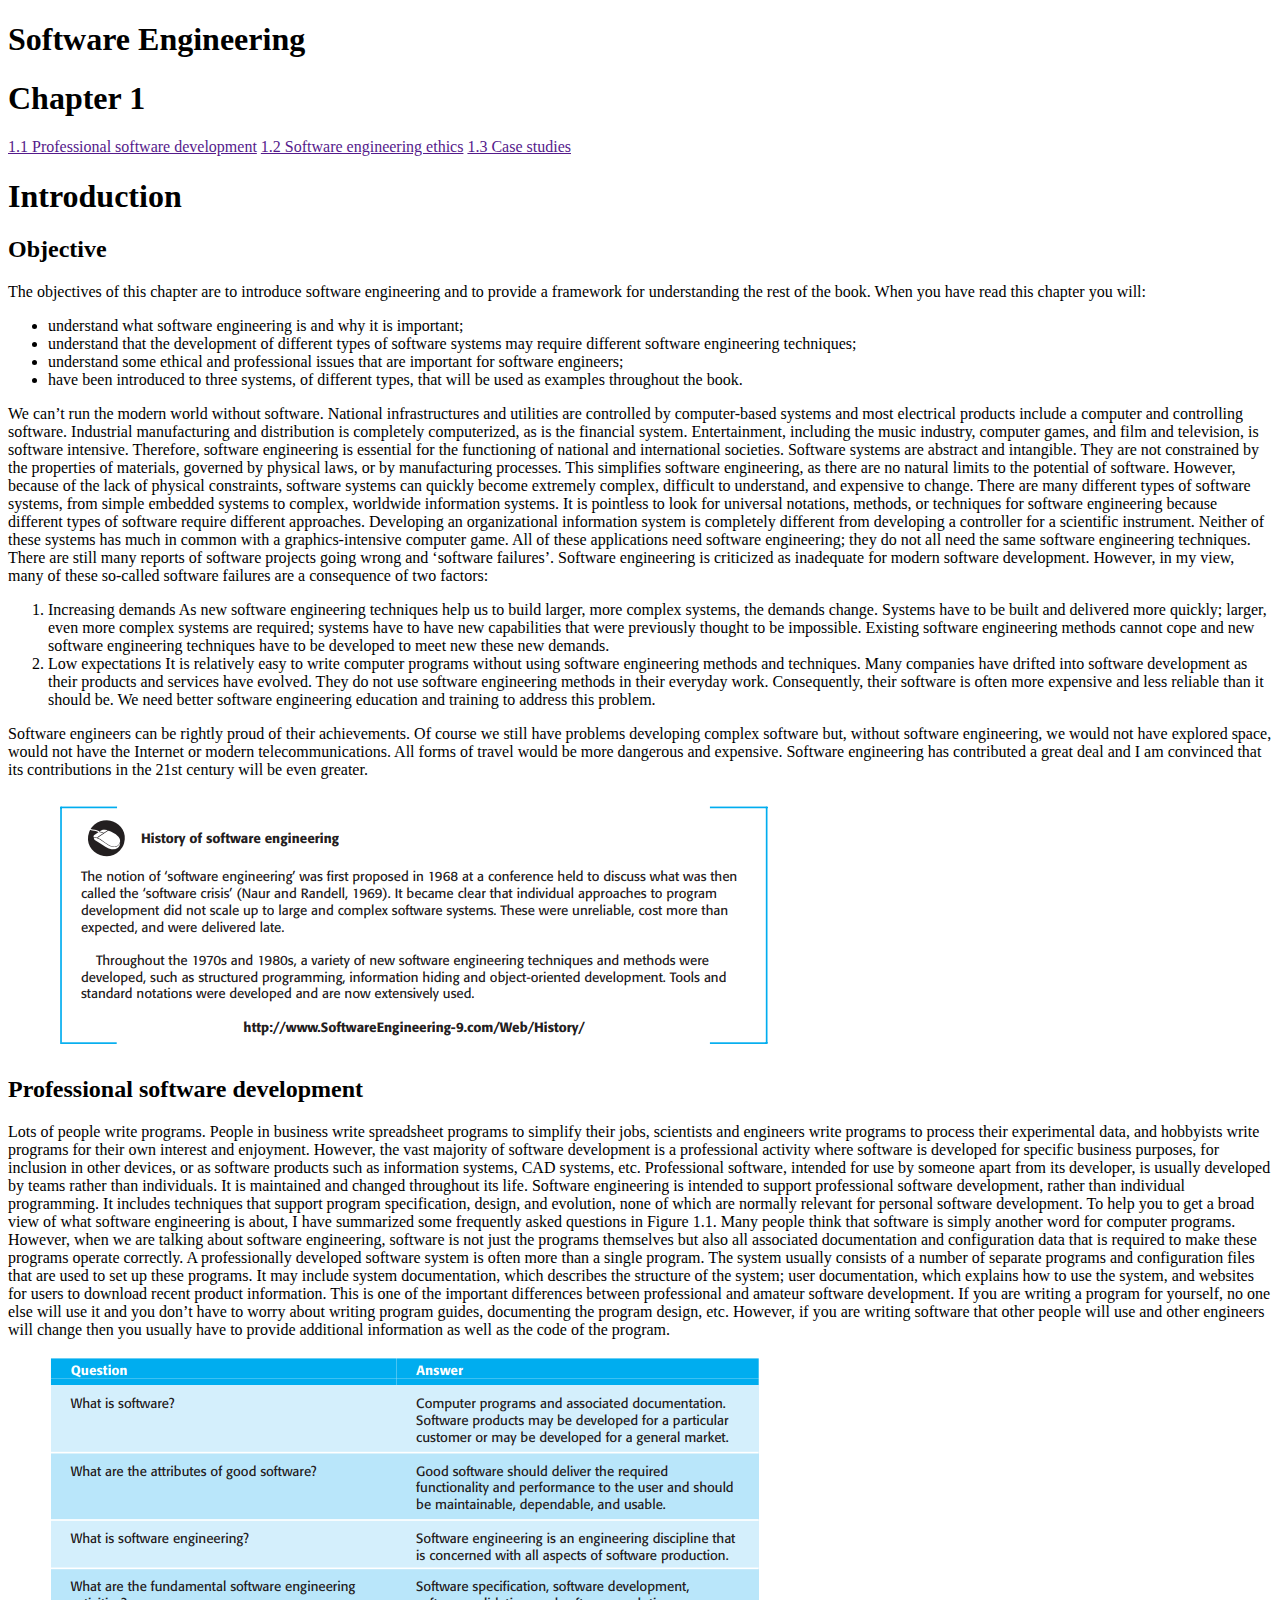
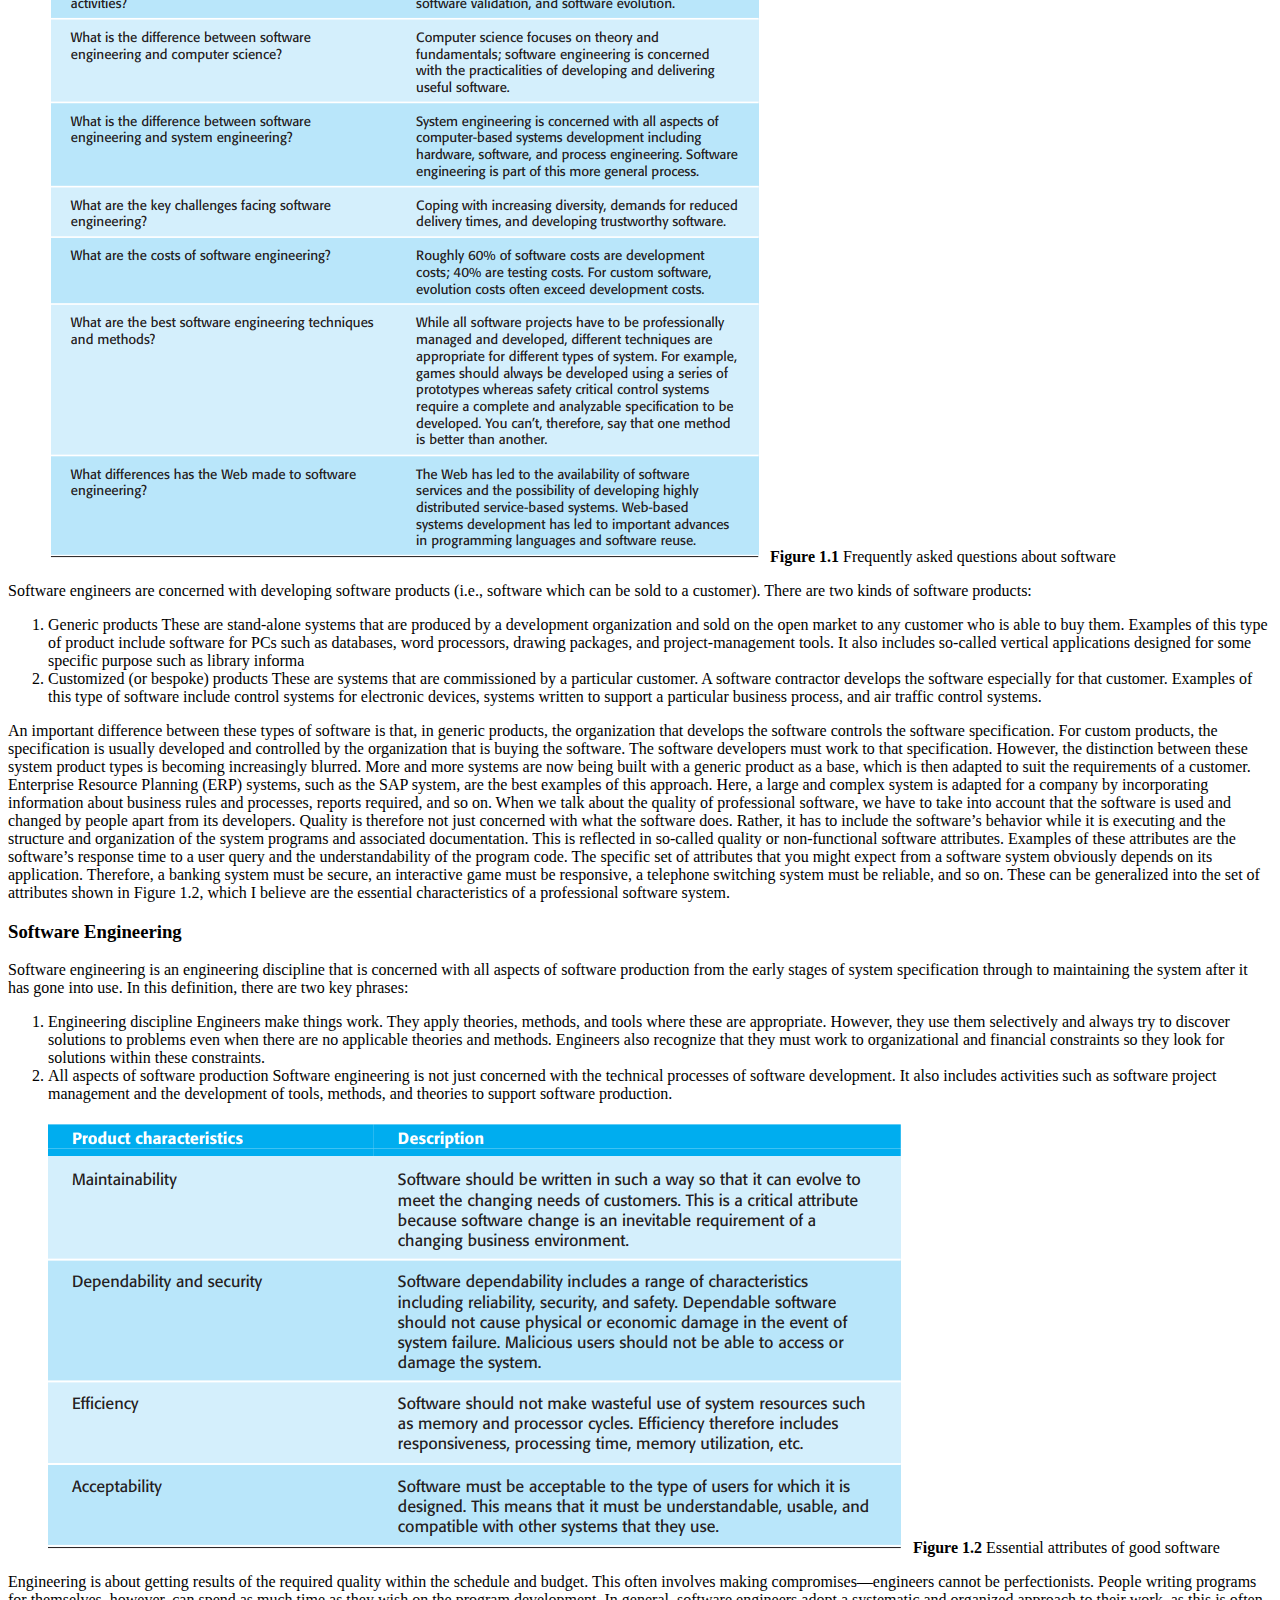
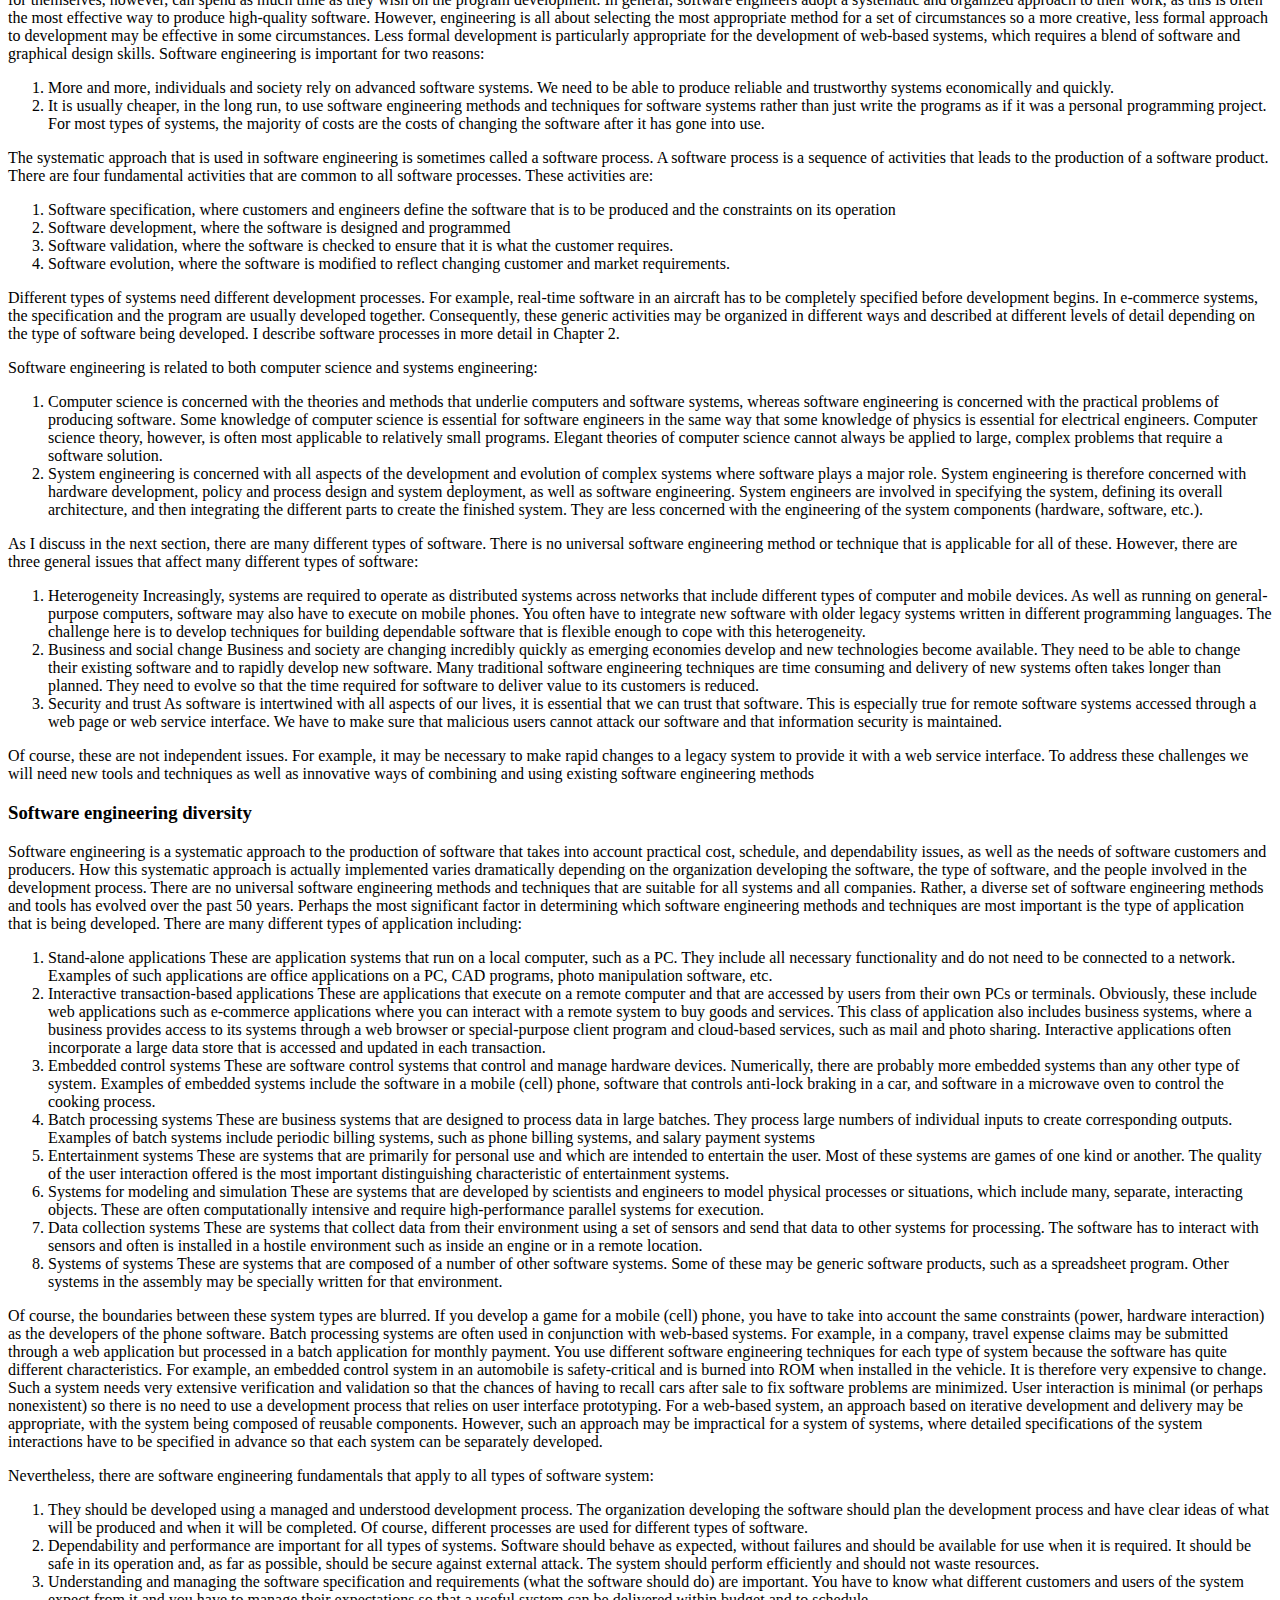
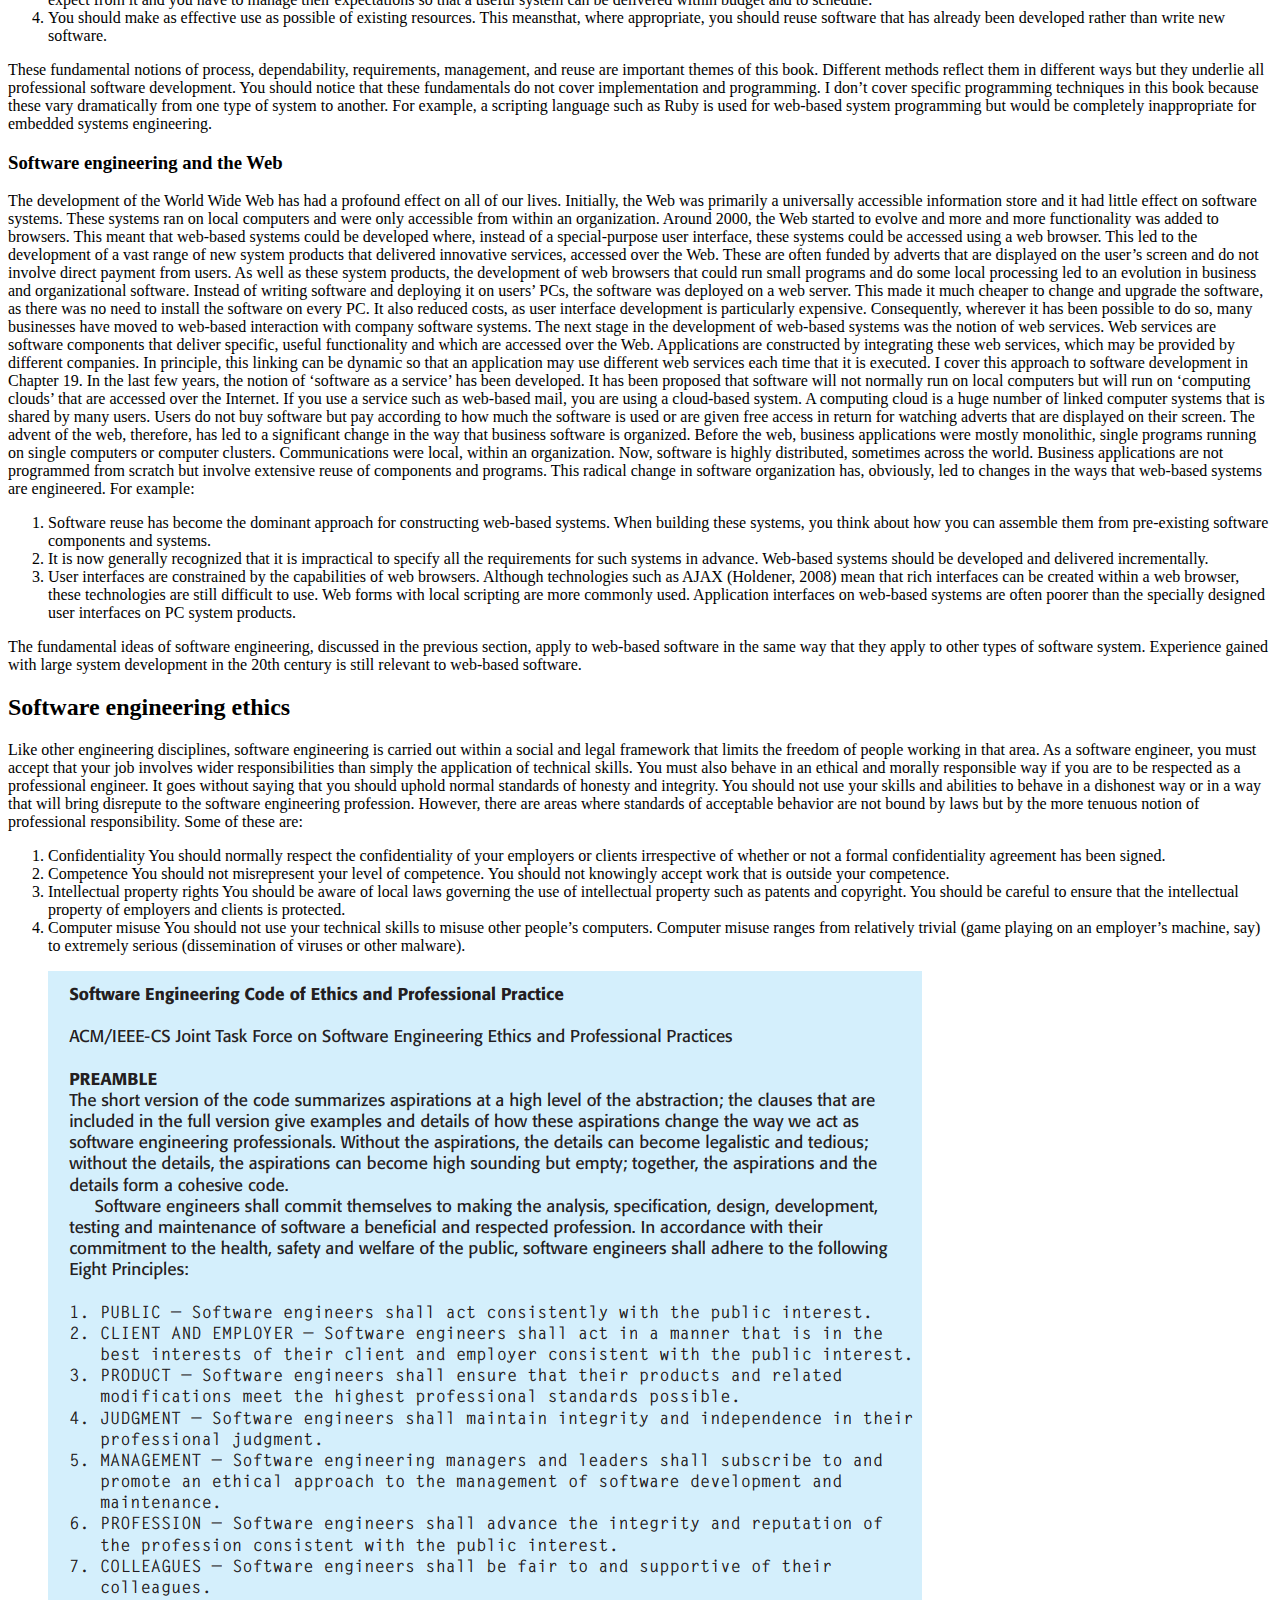
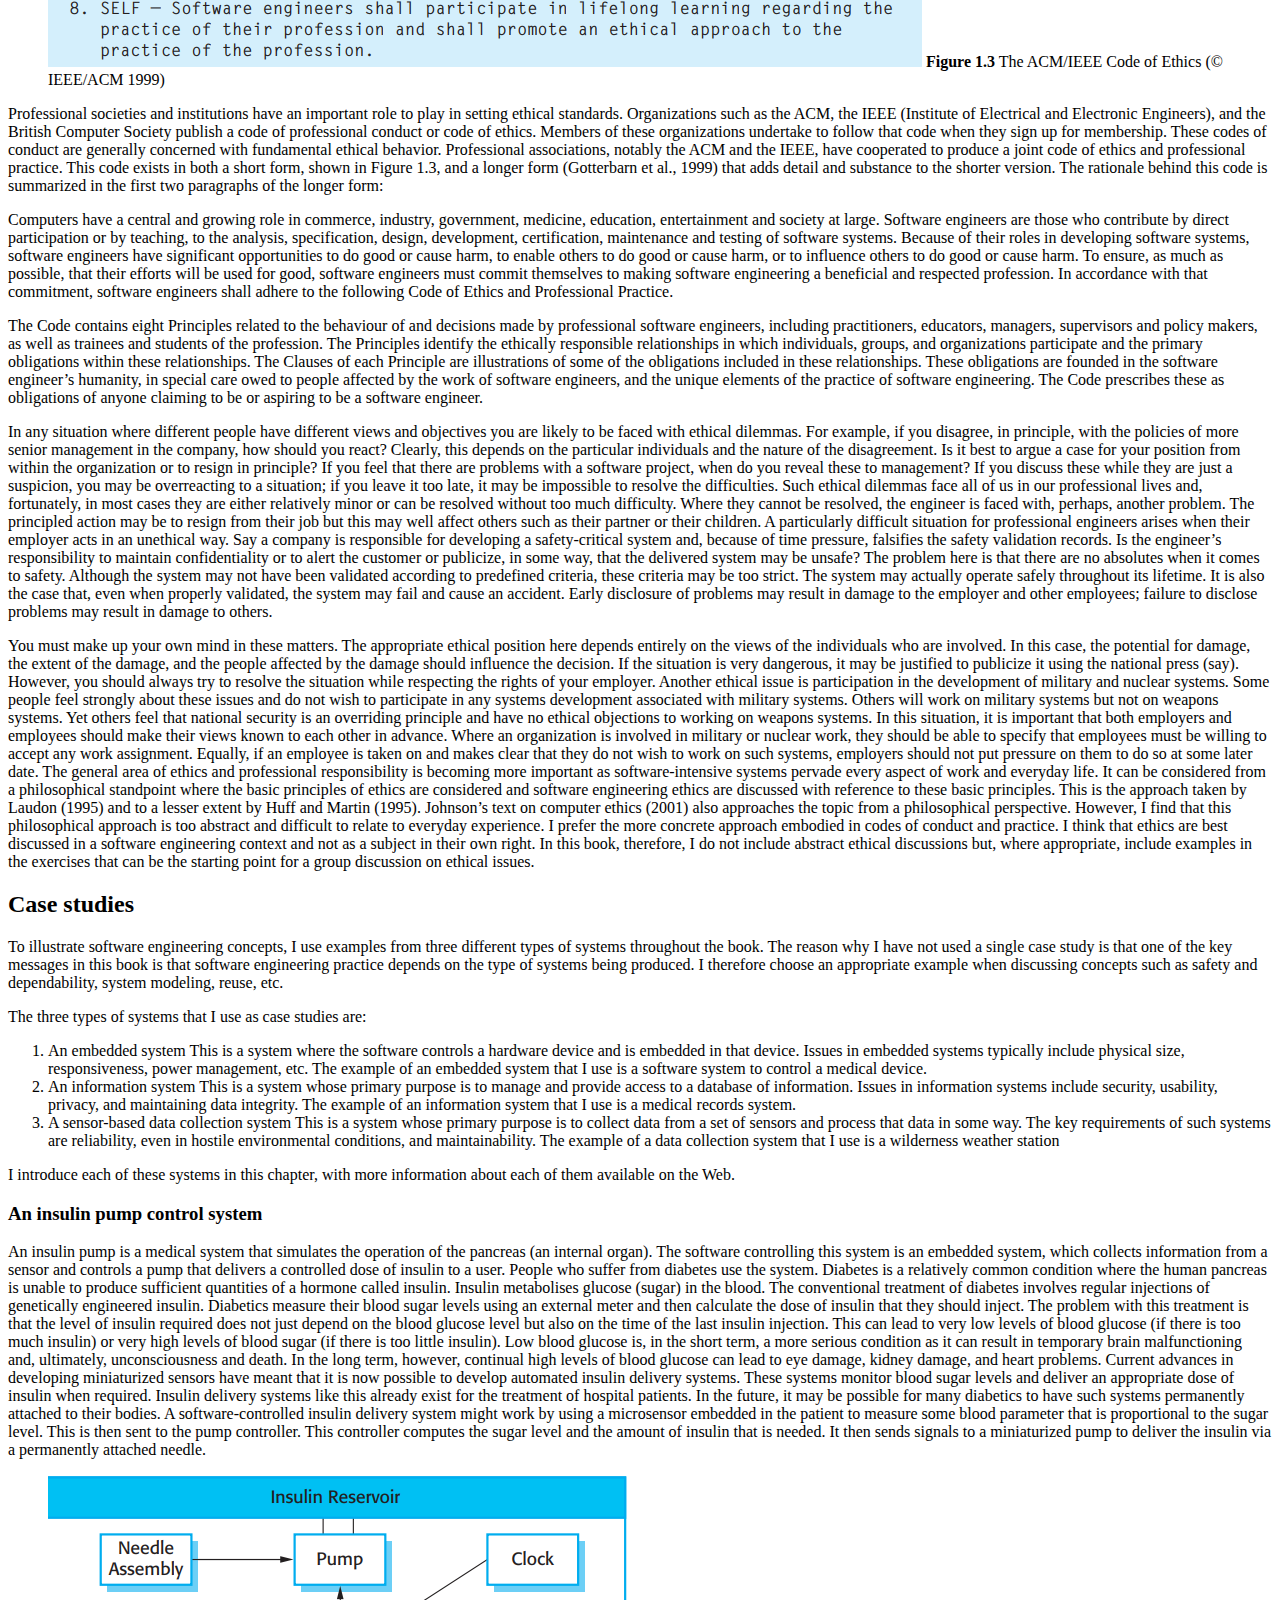
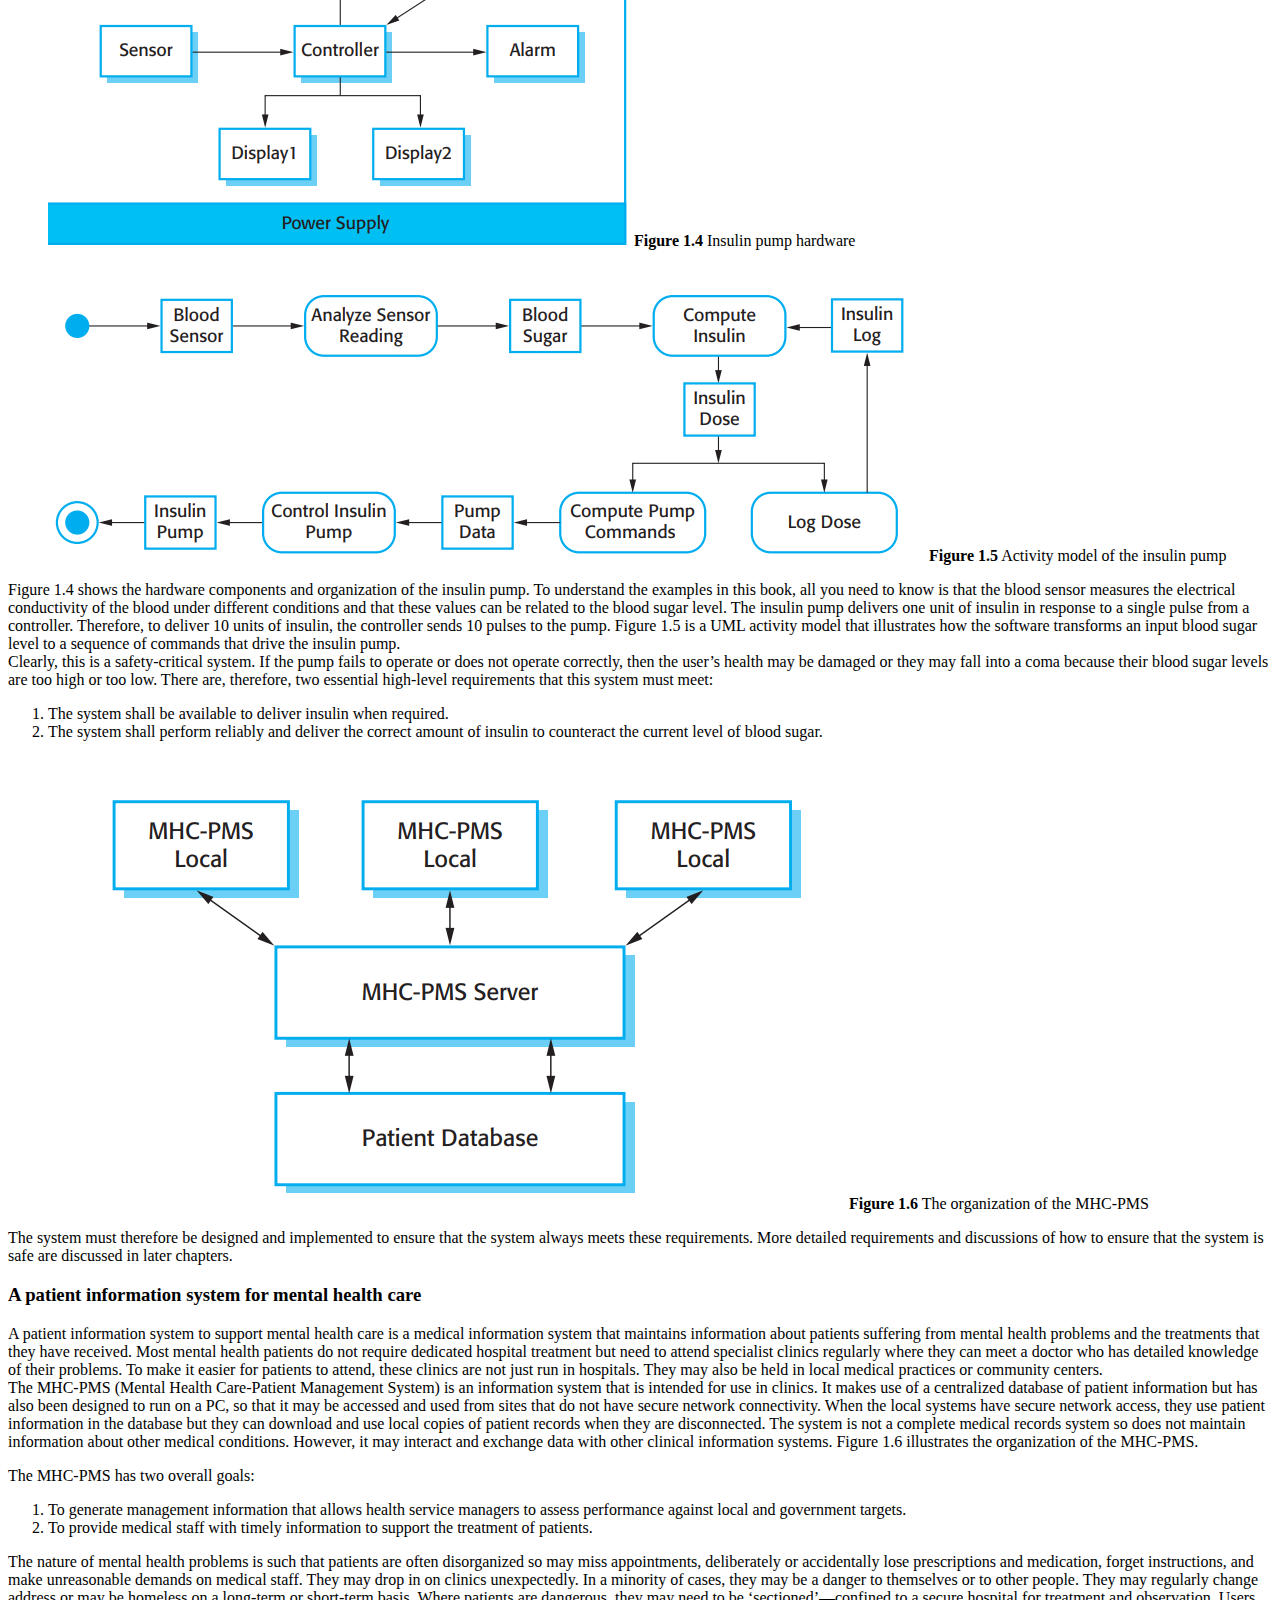
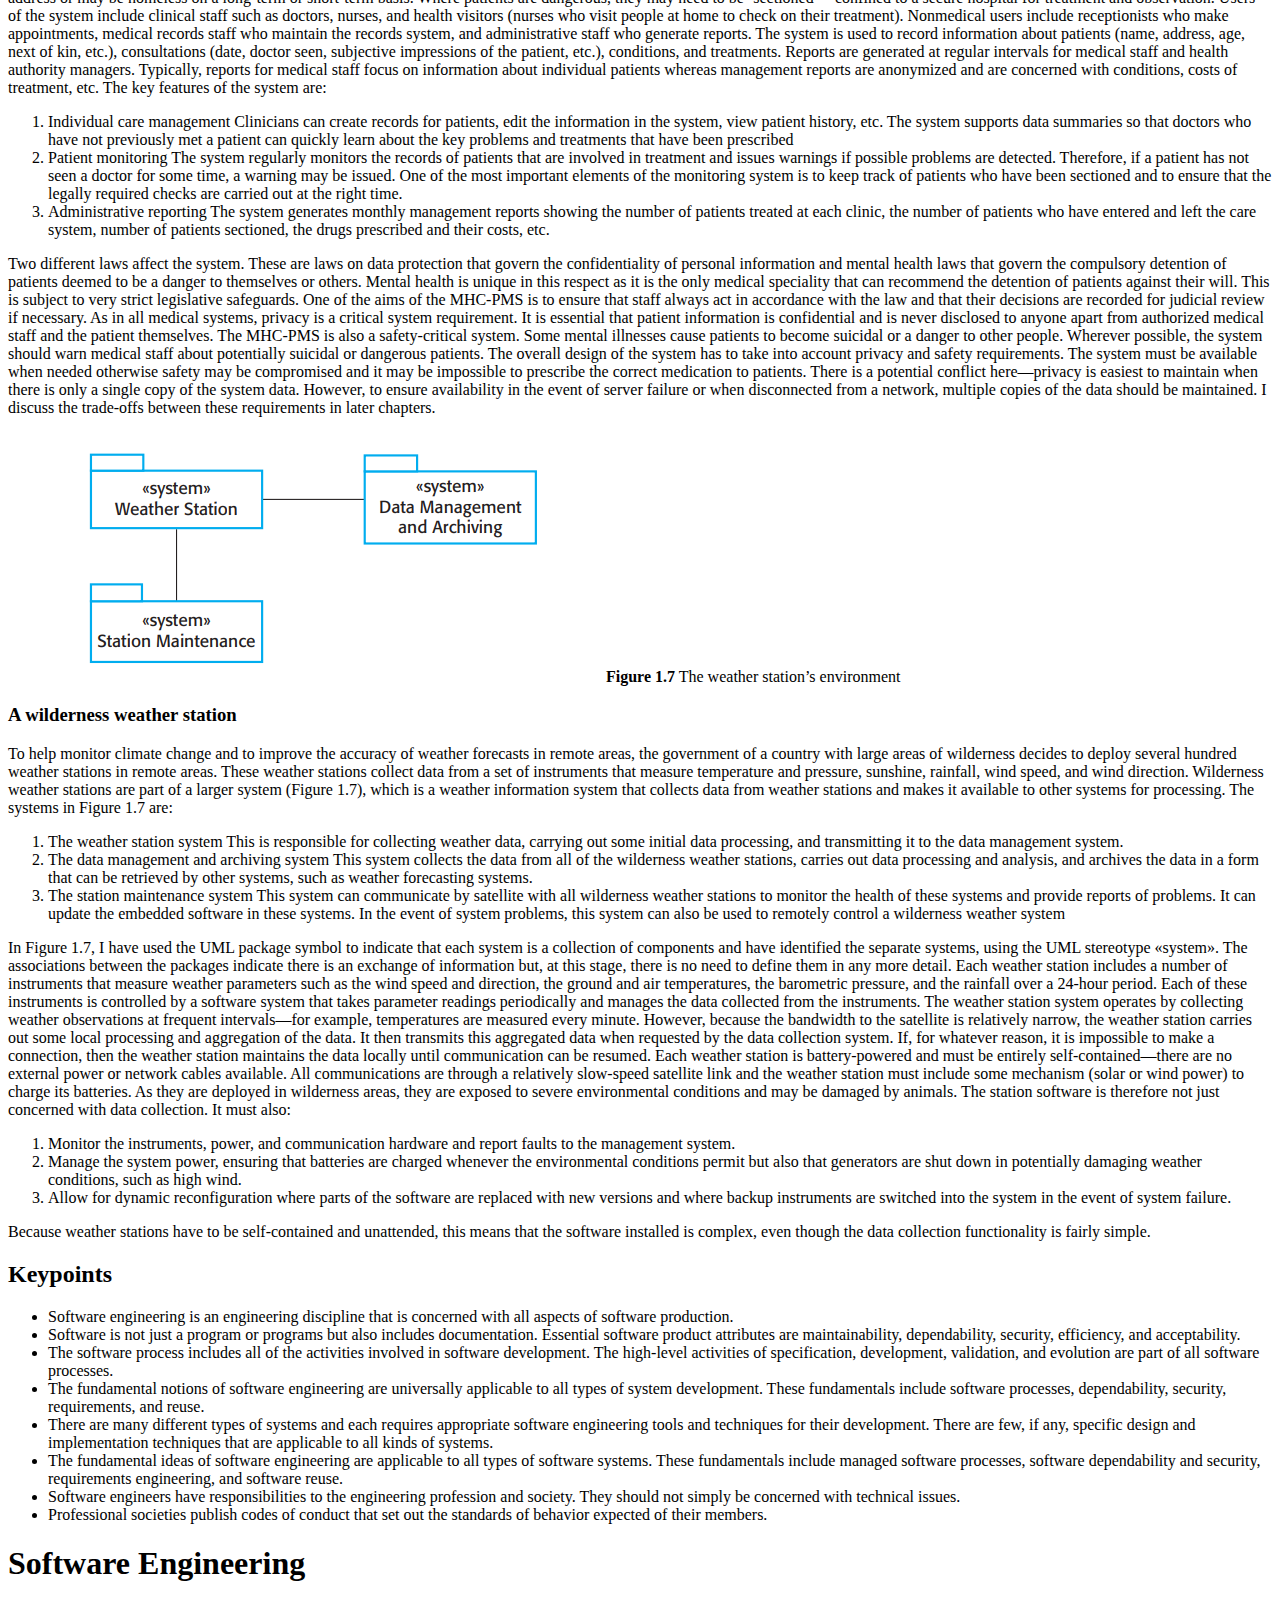
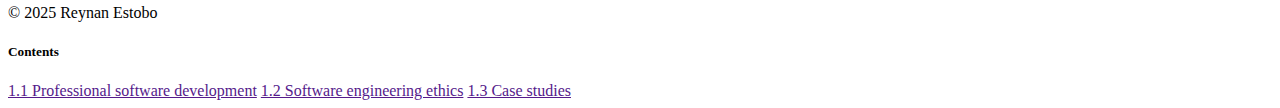
<file: Chapter1.html>
<!DOCTYPE html>
<html lang="en">
<head>
    <meta charset="UTF-8">
    <meta name="viewport" content="width=device-width, initial-scale=1.0">
    <title>Document</title>
</head>
<body>
    
    <header>
        <article>
            <h1>Software Engineering</h1>
        </article>
        <article>
            <article>
                <h1>Chapter 1</h1>
            </article>
        </article>
    </header>
    <nav>
        <a href="">1.1 Professional software development</a>
        <a href="">1.2 Software engineering ethics</a>
        <a href="">1.3 Case studies</a>
    </nav>
    <main>
        <section>
            <article>
                <h1>Introduction</h1>
                <h2>Objective</h2>
                <p>The objectives of this chapter are to introduce software engineering and
                    to provide a framework for understanding the rest of the book. When you
                    have read this chapter you will:
                </p>
            </article>
            <ul>
                <li>understand what software engineering is and why it is important;</li>
                <li>understand that the development of different types of software systems may require different software engineering techniques;</li>
                <li>understand some ethical and professional issues that are important for software engineers;</li>
                <li>have been introduced to three systems, of different types, that will be used as examples throughout the book.</li>
            </ul>
           <!--  -->
        </section>
        <section>
            <article>
                <p>We can’t run the modern world without software. National infrastructures and utilities are controlled by computer-based systems and most electrical products include a
                    computer and controlling software. Industrial manufacturing and distribution is
                    completely computerized, as is the financial system. Entertainment, including the
                    music industry, computer games, and film and television, is software intensive.
                    Therefore, software engineering is essential for the functioning of national and international societies.
                    Software systems are abstract and intangible. They are not constrained by the
                    properties of materials, governed by physical laws, or by manufacturing processes.
                    This simplifies software engineering, as there are no natural limits to the potential of
                    software. However, because of the lack of physical constraints, software systems can
                    quickly become extremely complex, difficult to understand, and expensive to change.
                    There are many different types of software systems, from simple embedded systems to complex, worldwide information systems. It is pointless to look for universal
                    notations, methods, or techniques for software engineering because different types
                    of software require different approaches. Developing an organizational information
                    system is completely different from developing a controller for a scientific instrument. Neither of these systems has much in common with a graphics-intensive computer game. All of these applications need software engineering; they do not all need
                    the same software engineering techniques.
                    There are still many reports of software projects going wrong and ‘software failures’.
                    Software engineering is criticized as inadequate for modern software development.
                    However, in my view, many of these so-called software failures are a consequence of
                    two factors:
                </p>
                <ol>
                    <li>Increasing demands As new software engineering techniques help us to build
                        larger, more complex systems, the demands change. Systems have to be built
                        and delivered more quickly; larger, even more complex systems are required;
                        systems have to have new capabilities that were previously thought to be impossible. Existing software engineering methods cannot cope and new software
                        engineering techniques have to be developed to meet new these new demands.
                    </li>
                    <li>
                        Low expectations It is relatively easy to write computer programs without using
                        software engineering methods and techniques. Many companies have drifted
                        into software development as their products and services have evolved. They do
                        not use software engineering methods in their everyday work. Consequently,
                        their software is often more expensive and less reliable than it should be. We
                        need better software engineering education and training to address this problem.
                    </li>
                </ol>
                <p>
                    Software engineers can be rightly proud of their achievements. Of course we still
                    have problems developing complex software but, without software engineering, we
                    would not have explored space, would not have the Internet or modern telecommunications. All forms of travel would be more dangerous and expensive. Software engineering has contributed a great deal and I am convinced that its contributions in the
                    21st century will be even greater.
                </p>
                <figure>
                    <img src="imgs/History.png" alt="">
                </figure>
                
            </article>
        </section>
        <section>
            <h2>Professional software development</h2>
            <article>
                
                <p>Lots of people write programs. People in business write spreadsheet programs to
                    simplify their jobs, scientists and engineers write programs to process their experimental data, and hobbyists write programs for their own interest and enjoyment.
                    However, the vast majority of software development is a professional activity where
                    software is developed for specific business purposes, for inclusion in other devices,
                    or as software products such as information systems, CAD systems, etc. Professional
                    software, intended for use by someone apart from its developer, is usually developed
                    by teams rather than individuals. It is maintained and changed throughout its life.
                    Software engineering is intended to support professional software development,
                    rather than individual programming. It includes techniques that support program
                    specification, design, and evolution, none of which are normally relevant for personal software development. To help you to get a broad view of what software engineering is about, I have summarized some frequently asked questions in Figure 1.1.
                    Many people think that software is simply another word for computer programs.
                    However, when we are talking about software engineering, software is not just the
                    programs themselves but also all associated documentation and configuration data
                    that is required to make these programs operate correctly. A professionally developed software system is often more than a single program. The system usually consists of a number of separate programs and configuration files that are used to set up
                    these programs. It may include system documentation, which describes the structure
                    of the system; user documentation, which explains how to use the system, and websites for users to download recent product information.
                    This is one of the important differences between professional and amateur software development. If you are writing a program for yourself, no one else will use it
                    and you don’t have to worry about writing program guides, documenting the program design, etc. However, if you are writing software that other people will use and
                    other engineers will change then you usually have to provide additional information
                    as well as the code of the program.
                </p>
            </article>
            <figure>
                <img src="imgs/His.png" alt="">
                <caption><strong>Figure 1.1</strong> Frequently
                    asked questions about
                    software
                </caption>
            </figure>
            <article>
                <p>Software engineers are concerned with developing software products (i.e., software which can be sold to a customer). There are two kinds of software products:</p>
                <ol>
                    <li>Generic products These are stand-alone systems that are produced by a development organization and sold on the open market to any customer who is able to buy them. Examples of this type of product include software for PCs such as
                        databases, word processors, drawing packages, and project-management tools.
                        It also includes so-called vertical applications designed for some specific purpose such as library informa
                    </li>
                    <li>
                        Customized (or bespoke) products These are systems that are commissioned by
                        a particular customer. A software contractor develops the software especially
                        for that customer. Examples of this type of software include control systems for
                        electronic devices, systems written to support a particular business process, and
                        air traffic control systems.
                    </li>
                </ol>
                <p>An important difference between these types of software is that, in generic products,
                    the organization that develops the software controls the software specification. For custom products, the specification is usually developed and controlled by the organization
                    that is buying the software. The software developers must work to that specification.
                    However, the distinction between these system product types is becoming
                    increasingly blurred. More and more systems are now being built with a generic
                    product as a base, which is then adapted to suit the requirements of a customer.
                    Enterprise Resource Planning (ERP) systems, such as the SAP system, are the best
                    examples of this approach. Here, a large and complex system is adapted for a company by incorporating information about business rules and processes, reports
                    required, and so on.
                    When we talk about the quality of professional software, we have to take into
                    account that the software is used and changed by people apart from its developers.
                    Quality is therefore not just concerned with what the software does. Rather, it has to
                    include the software’s behavior while it is executing and the structure and organization
                    of the system programs and associated documentation. This is reflected in so-called
                    quality or non-functional software attributes. Examples of these attributes are the software’s response time to a user query and the understandability of the program code.
                    The specific set of attributes that you might expect from a software system obviously depends on its application. Therefore, a banking system must be secure, an
                    interactive game must be responsive, a telephone switching system must be reliable,
                    and so on. These can be generalized into the set of attributes shown in Figure 1.2,
                    which I believe are the essential characteristics of a professional software system.
                </p>
            </article>
        
        
            <article>
                <h3>Software Engineering</h3>
                <p>Software engineering is an engineering discipline that is concerned with all aspects of
                    software production from the early stages of system specification through to maintaining the system after it has gone into use. In this definition, there are two key phrases:
                </p>
                <ol>
                    <li>Engineering discipline Engineers make things work. They apply theories, methods, and tools where these are appropriate. However, they use them selectively and always try to discover solutions to problems even when there are no applicable theories and methods. Engineers also recognize that they must work to
                        organizational and financial constraints so they look for solutions within these
                        constraints.
                    </li>
                    <li>
                        All aspects of software production Software engineering is not just concerned
                        with the technical processes of software development. It also includes activities
                        such as software project management and the development of tools, methods,
                        and theories to support software production.
                    </li>
                </ol>
            </article>
            <figure>
                <img src="imgs/Figure.png" alt="">
                <caption>
                    <strong>Figure 1.2</strong> Essential
                    attributes of good
                    software
                </caption>
            </figure>
            <article>
                <p>Engineering is about getting results of the required quality within the schedule
                    and budget. This often involves making compromises—engineers cannot be perfectionists. People writing programs for themselves, however, can spend as much time
                    as they wish on the program development.
                    In general, software engineers adopt a systematic and organized approach to their
                    work, as this is often the most effective way to produce high-quality software.
                    However, engineering is all about selecting the most appropriate method for a set of
                    circumstances so a more creative, less formal approach to development may be
                    effective in some circumstances. Less formal development is particularly appropriate for the development of web-based systems, which requires a blend of software
                    and graphical design skills.
                    Software engineering is important for two reasons:
                </p>
                <ol>
                    <li>More and more, individuals and society rely on advanced software systems. We
                        need to be able to produce reliable and trustworthy systems economically and
                        quickly.
                    </li>
                    <li>
                        It is usually cheaper, in the long run, to use software engineering methods and
                        techniques for software systems rather than just write the programs as if it was a
                        personal programming project. For most types of systems, the majority of costs
                        are the costs of changing the software after it has gone into use.
                    </li>
                </ol>
            </article>
            <article>
                <p>The systematic approach that is used in software engineering is sometimes called
                    a software process. A software process is a sequence of activities that leads to the
                    production of a software product. There are four fundamental activities that are common to all software processes. These activities are:
                </p>
                <ol>
                    <li>Software specification, where customers and engineers define the software that
                        is to be produced and the constraints on its operation
                    </li>
                    <li>Software development, where the software is designed and programmed</li>
                    <li>Software validation, where the software is checked to ensure that it is what the customer requires.</li>
                    <li>Software evolution, where the software is modified to reflect changing customer and market requirements.</li>
                </ol>
            </article>
            <article>
                <p>Different types of systems need different development processes. For example,
                    real-time software in an aircraft has to be completely specified before development
                    begins. In e-commerce systems, the specification and the program are usually developed together. Consequently, these generic activities may be organized in different
                    ways and described at different levels of detail depending on the type of software
                    being developed. I describe software processes in more detail in Chapter 2.
                </p>
                <p>Software engineering is related to both computer science and systems engineering:</p>
                <ol>
                    <li>Computer science is concerned with the theories and methods that underlie computers and software systems, whereas software engineering is concerned with the
                        practical problems of producing software. Some knowledge of computer science
                        is essential for software engineers in the same way that some knowledge of
                        physics is essential for electrical engineers. Computer science theory, however, is
                        often most applicable to relatively small programs. Elegant theories of computer
                        science cannot always be applied to large, complex problems that require a software solution.
                    </li>
                    <li>
                        System engineering is concerned with all aspects of the development and evolution of complex systems where software plays a major role. System engineering is therefore concerned with hardware development, policy and process
                        design and system deployment, as well as software engineering. System engineers are involved in specifying the system, defining its overall architecture,
                        and then integrating the different parts to create the finished system. They are
                        less concerned with the engineering of the system components (hardware,
                        software, etc.).
                    </li>
                </ol>
            </article>
            <article>
                <p>As I discuss in the next section, there are many different types of software. There is no
                    universal software engineering method or technique that is applicable for all of these.
                    However, there are three general issues that affect many different types of software:
                </p>
                <ol>
                    <li>Heterogeneity Increasingly, systems are required to operate as distributed systems
                        across networks that include different types of computer and mobile devices. As
                        well as running on general-purpose computers, software may also have to execute
                        on mobile phones. You often have to integrate new software with older legacy systems written in different programming languages. The challenge here is to develop
                        techniques for building dependable software that is flexible enough to cope with
                        this heterogeneity.
                    </li>
                    <li>
                        Business and social change Business and society are changing incredibly quickly
                        as emerging economies develop and new technologies become available. They
                        need to be able to change their existing software and to rapidly develop new software. Many traditional software engineering techniques are time consuming and
                        delivery of new systems often takes longer than planned. They need to evolve so
                        that the time required for software to deliver value to its customers is reduced.
                    </li>
                    <li>
                        Security and trust As software is intertwined with all aspects of our lives, it is
                        essential that we can trust that software. This is especially true for remote software systems accessed through a web page or web service interface. We have to
                        make sure that malicious users cannot attack our software and that information
                        security is maintained.
                    </li>
                </ol>
                <p>Of course, these are not independent issues. For example, it may be necessary to
                    make rapid changes to a legacy system to provide it with a web service interface. To
                    address these challenges we will need new tools and techniques as well as innovative
                    ways of combining and using existing software engineering methods
                </p>
            </article>
            <article>
                <h3>Software engineering diversity</h3>
                <p>Software engineering is a systematic approach to the production of software that
                    takes into account practical cost, schedule, and dependability issues, as well as the
                    needs of software customers and producers. How this systematic approach is actually implemented varies dramatically depending on the organization developing the
                    software, the type of software, and the people involved in the development process.
                    There are no universal software engineering methods and techniques that are suitable for all systems and all companies. Rather, a diverse set of software engineering
                    methods and tools has evolved over the past 50 years.
                    Perhaps the most significant factor in determining which software engineering
                    methods and techniques are most important is the type of application that is being
                    developed. There are many different types of application including:
                </p>
                <ol>
                    <li>Stand-alone applications These are application systems that run on a local computer, such as a PC. They include all necessary functionality and do not need to be connected to a network. Examples of such applications are office applications on a PC, CAD programs, photo manipulation software, etc.</li>
                    <li>
                        Interactive transaction-based applications These are applications that execute
                        on a remote computer and that are accessed by users from their own PCs or
                        terminals. Obviously, these include web applications such as e-commerce applications where you can interact with a remote system to buy goods and services.
                        This class of application also includes business systems, where a business
                        provides access to its systems through a web browser or special-purpose client
                        program and cloud-based services, such as mail and photo sharing. Interactive
                        applications often incorporate a large data store that is accessed and updated in
                        each transaction.
                    </li>
                    <li>
                        Embedded control systems These are software control systems that control and
                        manage hardware devices. Numerically, there are probably more embedded systems than any other type of system. Examples of embedded systems include the
                        software in a mobile (cell) phone, software that controls anti-lock braking in a
                        car, and software in a microwave oven to control the cooking process.
                    </li>
                    <li>
                        Batch processing systems These are business systems that are designed to
                        process data in large batches. They process large numbers of individual inputs to
                        create corresponding outputs. Examples of batch systems include periodic
                        billing systems, such as phone billing systems, and salary payment systems
                    </li>
                    <li>
                        Entertainment systems These are systems that are primarily for personal use and
                        which are intended to entertain the user. Most of these systems are games of one
                        kind or another. The quality of the user interaction offered is the most important
                        distinguishing characteristic of entertainment systems.
                    </li>
                    <li>
                        Systems for modeling and simulation These are systems that are developed by
                        scientists and engineers to model physical processes or situations, which
                        include many, separate, interacting objects. These are often computationally
                        intensive and require high-performance parallel systems for execution.
                    </li>
                    <li>
                        Data collection systems These are systems that collect data from their environment using a set of sensors and send that data to other systems for processing.
                        The software has to interact with sensors and often is installed in a hostile environment such as inside an engine or in a remote location.
                    </li>
                    <li>
                        Systems of systems These are systems that are composed of a number of other
                        software systems. Some of these may be generic software products, such as a
                        spreadsheet program. Other systems in the assembly may be specially written
                        for that environment.
                    </li>
                </ol>
            </article>
            <article>
                <P>
                    Of course, the boundaries between these system types are blurred. If you develop
                    a game for a mobile (cell) phone, you have to take into account the same constraints
                    (power, hardware interaction) as the developers of the phone software. Batch processing systems are often used in conjunction with web-based systems. For example, in a company, travel expense claims may be submitted through a web application but
                    processed in a batch application for monthly payment.
                    You use different software engineering techniques for each type of system
                    because the software has quite different characteristics. For example, an embedded
                    control system in an automobile is safety-critical and is burned into ROM when
                    installed in the vehicle. It is therefore very expensive to change. Such a system needs
                    very extensive verification and validation so that the chances of having to recall cars
                    after sale to fix software problems are minimized. User interaction is minimal (or
                    perhaps nonexistent) so there is no need to use a development process that relies on
                    user interface prototyping.
                    For a web-based system, an approach based on iterative development and delivery
                    may be appropriate, with the system being composed of reusable components.
                    However, such an approach may be impractical for a system of systems, where
                    detailed specifications of the system interactions have to be specified in advance so
                    that each system can be separately developed.
                </P>
                <p>
                    Nevertheless, there are software engineering fundamentals that apply to all types of software system:
                </p>
                <ol>
                    <li>They should be developed using a managed and understood development
                        process. The organization developing the software should plan the development
                        process and have clear ideas of what will be produced and when it will be completed. Of course, different processes are used for different types of software.
                    </li>
                    <li>
                        Dependability and performance are important for all types of systems. Software
                        should behave as expected, without failures and should be available for use
                        when it is required. It should be safe in its operation and, as far as possible,
                        should be secure against external attack. The system should perform efficiently
                        and should not waste resources.
                    </li>
                    <li>
                        Understanding and managing the software specification and requirements (what
                        the software should do) are important. You have to know what different customers
                        and users of the system expect from it and you have to manage their expectations
                        so that a useful system can be delivered within budget and to schedule.
                    </li>
                    <li>
                        You should make as effective use as possible of existing resources. This meansthat, where appropriate, you should reuse software that has already been developed rather than write new software.
                    </li>
                </ol>
                <p>
                    These fundamental notions of process, dependability, requirements, management,
                    and reuse are important themes of this book. Different methods reflect them in different ways but they underlie all professional software development.
                    You should notice that these fundamentals do not cover implementation and programming. I don’t cover specific programming techniques in this book because these
                    vary dramatically from one type of system to another. For example, a scripting language such as Ruby is used for web-based system programming but would be completely inappropriate for embedded systems engineering.
                </p>
            </article>
            <article>
                <h3>Software engineering and the Web</h3>
                <p>
                    The development of the World Wide Web has had a profound effect on all of our
                    lives. Initially, the Web was primarily a universally accessible information store and
                    it had little effect on software systems. These systems ran on local computers and
                    were only accessible from within an organization. Around 2000, the Web started to
                    evolve and more and more functionality was added to browsers. This meant that
                    web-based systems could be developed where, instead of a special-purpose user
                    interface, these systems could be accessed using a web browser. This led to the
                    development of a vast range of new system products that delivered innovative services, accessed over the Web. These are often funded by adverts that are displayed on
                    the user’s screen and do not involve direct payment from users.
                    As well as these system products, the development of web browsers that could
                    run small programs and do some local processing led to an evolution in business and
                    organizational software. Instead of writing software and deploying it on users’ PCs,
                    the software was deployed on a web server. This made it much cheaper to change
                    and upgrade the software, as there was no need to install the software on every PC. It
                    also reduced costs, as user interface development is particularly expensive.
                    Consequently, wherever it has been possible to do so, many businesses have moved
                    to web-based interaction with company software systems.
                    The next stage in the development of web-based systems was the notion of web
                    services. Web services are software components that deliver specific, useful functionality and which are accessed over the Web. Applications are constructed by integrating
                    these web services, which may be provided by different companies. In principle, this
                    linking can be dynamic so that an application may use different web services each time
                    that it is executed. I cover this approach to software development in Chapter 19.
                    In the last few years, the notion of ‘software as a service’ has been developed. It
                    has been proposed that software will not normally run on local computers but will
                    run on ‘computing clouds’ that are accessed over the Internet. If you use a service
                    such as web-based mail, you are using a cloud-based system. A computing cloud is
                    a huge number of linked computer systems that is shared by many users. Users do
                    not buy software but pay according to how much the software is used or are given
                    free access in return for watching adverts that are displayed on their screen.
                    The advent of the web, therefore, has led to a significant change in the way that
                    business software is organized. Before the web, business applications were mostly
                    monolithic, single programs running on single computers or computer clusters.
                    Communications were local, within an organization. Now, software is highly distributed, sometimes across the world. Business applications are not programmed from
                    scratch but involve extensive reuse of components and programs.
                    This radical change in software organization has, obviously, led to changes in the
                    ways that web-based systems are engineered. For example:
                </p>
                <ol>
                    <li>
                        Software reuse has become the dominant approach for constructing web-based
                        systems. When building these systems, you think about how you can assemble
                        them from pre-existing software components and systems.
                    </li>
                    <li>
                         It is now generally recognized that it is impractical to specify all the requirements for such systems in advance. Web-based systems should be developed
                        and delivered incrementally.
                    </li>
                    <li> 
                        User interfaces are constrained by the capabilities of web browsers. Although
                        technologies such as AJAX (Holdener, 2008) mean that rich interfaces can be
                        created within a web browser, these technologies are still difficult to use. Web
                        forms with local scripting are more commonly used. Application interfaces on
                        web-based systems are often poorer than the specially designed user interfaces
                        on PC system products.
                    </li>
                </ol>
                <p>
                    The fundamental ideas of software engineering, discussed in the previous section,
                    apply to web-based software in the same way that they apply to other types of software system. Experience gained with large system development in the 20th century
                    is still relevant to web-based software.
                </p>
            </article>
        </section>
        <section>
            <h2>Software engineering ethics</h2>
            <article>
                <p>
                    Like other engineering disciplines, software engineering is carried out within a
                    social and legal framework that limits the freedom of people working in that area. As
                    a software engineer, you must accept that your job involves wider responsibilities
                    than simply the application of technical skills. You must also behave in an ethical
                    and morally responsible way if you are to be respected as a professional engineer.
                    It goes without saying that you should uphold normal standards of honesty and
                    integrity. You should not use your skills and abilities to behave in a dishonest way or
                    in a way that will bring disrepute to the software engineering profession. However,
                    there are areas where standards of acceptable behavior are not bound by laws but by
                    the more tenuous notion of professional responsibility. Some of these are:
                </p>
                <ol>
                    <li>Confidentiality You should normally respect the confidentiality of your employers or clients irrespective of whether or not a formal confidentiality agreement
                        has been signed.
                    </li>
                    <li>
                        Competence You should not misrepresent your level of competence. You should
                        not knowingly accept work that is outside your competence.
                    </li>
                    <li>
                        Intellectual property rights You should be aware of local laws governing the use
                        of intellectual property such as patents and copyright. You should be careful to
                        ensure that the intellectual property of employers and clients is protected.
                    </li>
                    <li>
                        Computer misuse You should not use your technical skills to misuse other
                        people’s computers. Computer misuse ranges from relatively trivial (game playing
                        on an employer’s machine, say) to extremely serious (dissemination of viruses or
                        other malware).
                    </li>
                </ol>
            </article>
            <figure>
                <img src="imgs/1.3.png" alt="">
                <caption>
                    
                        <strong>Figure 1.3</strong> The
                        ACM/IEEE Code of
                        Ethics (© IEEE/ACM
                        1999)
                    
                </caption>
            </figure>
            <article>
                <p>
                    Professional societies and institutions have an important role to play in setting
                    ethical standards. Organizations such as the ACM, the IEEE (Institute of Electrical
                    and Electronic Engineers), and the British Computer Society publish a code of
                    professional conduct or code of ethics. Members of these organizations undertake to
                    follow that code when they sign up for membership. These codes of conduct are generally concerned with fundamental ethical behavior.
                    Professional associations, notably the ACM and the IEEE, have cooperated to
                    produce a joint code of ethics and professional practice. This code exists in both a
                    short form, shown in Figure 1.3, and a longer form (Gotterbarn et al., 1999) that adds
                    detail and substance to the shorter version. The rationale behind this code is summarized in the first two paragraphs of the longer form:
                </p>
                <p>
                    Computers have a central and growing role in commerce, industry, government,
                    medicine, education, entertainment and society at large. Software engineers are
                    those who contribute by direct participation or by teaching, to the analysis, specification, design, development, certification, maintenance and testing of software systems. Because of their roles in developing software systems, software engineers have significant opportunities to do good or cause harm, to enable others to
                    do good or cause harm, or to influence others to do good or cause harm. To
                    ensure, as much as possible, that their efforts will be used for good, software engineers must commit themselves to making software engineering a beneficial and
                    respected profession. In accordance with that commitment, software engineers
                    shall adhere to the following Code of Ethics and Professional Practice.
                </p>
                <p>
                    The Code contains eight Principles related to the behaviour of and decisions
                    made by professional software engineers, including practitioners, educators,
                    managers, supervisors and policy makers, as well as trainees and students of
                    the profession. The Principles identify the ethically responsible relationships
                    in which individuals, groups, and organizations participate and the primary
                    obligations within these relationships. The Clauses of each Principle are illustrations of some of the obligations included in these relationships. These obligations are founded in the software engineer’s humanity, in special care owed
                    to people affected by the work of software engineers, and the unique elements
                    of the practice of software engineering. The Code prescribes these as obligations of anyone claiming to be or aspiring to be a software engineer.
                </p>
                <p>
                    In any situation where different people have different views and objectives you
                    are likely to be faced with ethical dilemmas. For example, if you disagree, in principle, with the policies of more senior management in the company, how should you
                    react? Clearly, this depends on the particular individuals and the nature of the disagreement. Is it best to argue a case for your position from within the organization or
                    to resign in principle? If you feel that there are problems with a software project,
                    when do you reveal these to management? If you discuss these while they are just a
                    suspicion, you may be overreacting to a situation; if you leave it too late, it may be
                    impossible to resolve the difficulties.
                    Such ethical dilemmas face all of us in our professional lives and, fortunately, in
                    most cases they are either relatively minor or can be resolved without too much difficulty. Where they cannot be resolved, the engineer is faced with, perhaps, another
                    problem. The principled action may be to resign from their job but this may well
                    affect others such as their partner or their children.
                    A particularly difficult situation for professional engineers arises when their
                    employer acts in an unethical way. Say a company is responsible for developing a
                    safety-critical system and, because of time pressure, falsifies the safety validation
                    records. Is the engineer’s responsibility to maintain confidentiality or to alert the
                    customer or publicize, in some way, that the delivered system may be unsafe?
                    The problem here is that there are no absolutes when it comes to safety. Although
                    the system may not have been validated according to predefined criteria, these criteria may be too strict. The system may actually operate safely throughout its lifetime.
                    It is also the case that, even when properly validated, the system may fail and cause
                    an accident. Early disclosure of problems may result in damage to the employer and
                    other employees; failure to disclose problems may result in damage to others.
                </p>
                <p>
                    You must make up your own mind in these matters. The appropriate ethical position here depends entirely on the views of the individuals who are involved. In this
                    case, the potential for damage, the extent of the damage, and the people affected by
                    the damage should influence the decision. If the situation is very dangerous, it may
                    be justified to publicize it using the national press (say). However, you should
                    always try to resolve the situation while respecting the rights of your employer.
                    Another ethical issue is participation in the development of military and nuclear
                    systems. Some people feel strongly about these issues and do not wish to participate in
                    any systems development associated with military systems. Others will work on military systems but not on weapons systems. Yet others feel that national security is an
                    overriding principle and have no ethical objections to working on weapons systems.
                    In this situation, it is important that both employers and employees should make
                    their views known to each other in advance. Where an organization is involved in
                    military or nuclear work, they should be able to specify that employees must be willing to accept any work assignment. Equally, if an employee is taken on and makes
                    clear that they do not wish to work on such systems, employers should not put pressure on them to do so at some later date.
                    The general area of ethics and professional responsibility is becoming more
                    important as software-intensive systems pervade every aspect of work and everyday
                    life. It can be considered from a philosophical standpoint where the basic principles
                    of ethics are considered and software engineering ethics are discussed with reference
                    to these basic principles. This is the approach taken by Laudon (1995) and to a lesser
                    extent by Huff and Martin (1995). Johnson’s text on computer ethics (2001) also
                    approaches the topic from a philosophical perspective.
                    However, I find that this philosophical approach is too abstract and difficult to
                    relate to everyday experience. I prefer the more concrete approach embodied in codes
                    of conduct and practice. I think that ethics are best discussed in a software engineering context and not as a subject in their own right. In this book, therefore, I do not
                    include abstract ethical discussions but, where appropriate, include examples in the
                    exercises that can be the starting point for a group discussion on ethical issues.
                </p>
            </article>
        </section>
        <section>
            <h2>Case studies</h2>
            <article>
                <p>
                    To illustrate software engineering concepts, I use examples from three different
                    types of systems throughout the book. The reason why I have not used a single case
                    study is that one of the key messages in this book is that software engineering practice depends on the type of systems being produced. I therefore choose an appropriate example when discussing concepts such as safety and dependability, system
                    modeling, reuse, etc.
                </p>
                <p>The three types of systems that I use as case studies are:</p>
                <ol>
                    <li>
                        An embedded system This is a system where the software controls a hardware
                        device and is embedded in that device. Issues in embedded systems typically include physical size, responsiveness, power management, etc. The example of an
                        embedded system that I use is a software system to control a medical device.
                    </li>
                    <li>
                        An information system This is a system whose primary purpose is to manage
                        and provide access to a database of information. Issues in information systems
                        include security, usability, privacy, and maintaining data integrity. The example
                        of an information system that I use is a medical records system.
                    </li>
                    <li>
                        A sensor-based data collection system This is a system whose primary purpose
                        is to collect data from a set of sensors and process that data in some way. The
                        key requirements of such systems are reliability, even in hostile environmental
                        conditions, and maintainability. The example of a data collection system that
                        I use is a wilderness weather station
                    </li>
                </ol>
                <p>I introduce each of these systems in this chapter, with more information about
each of them available on the Web.</p>
            </article>
            <article>
                <h3>An insulin pump control system</h3>
                <article>
                    <p>An insulin pump is a medical system that simulates the operation of the pancreas (an
                        internal organ). The software controlling this system is an embedded system, which
                        collects information from a sensor and controls a pump that delivers a controlled
                        dose of insulin to a user.
                        People who suffer from diabetes use the system. Diabetes is a relatively common
                        condition where the human pancreas is unable to produce sufficient quantities of a
                        hormone called insulin. Insulin metabolises glucose (sugar) in the blood. The conventional treatment of diabetes involves regular injections of genetically engineered
                        insulin. Diabetics measure their blood sugar levels using an external meter and then
                        calculate the dose of insulin that they should inject.
                        The problem with this treatment is that the level of insulin required does not just
                        depend on the blood glucose level but also on the time of the last insulin injection.
                        This can lead to very low levels of blood glucose (if there is too much insulin) or very
                        high levels of blood sugar (if there is too little insulin). Low blood glucose is, in the
                        short term, a more serious condition as it can result in temporary brain malfunctioning
                        and, ultimately, unconsciousness and death. In the long term, however, continual high
                        levels of blood glucose can lead to eye damage, kidney damage, and heart problems.
                        Current advances in developing miniaturized sensors have meant that it is now possible to develop automated insulin delivery systems. These systems monitor blood sugar
                        levels and deliver an appropriate dose of insulin when required. Insulin delivery systems
                        like this already exist for the treatment of hospital patients. In the future, it may be possible for many diabetics to have such systems permanently attached to their bodies.
                        A software-controlled insulin delivery system might work by using a microsensor embedded in the patient to measure some blood parameter that is proportional
                        to the sugar level. This is then sent to the pump controller. This controller computes
                        the sugar level and the amount of insulin that is needed. It then sends signals to a
                        miniaturized pump to deliver the insulin via a permanently attached needle.
                    </p>
                </article>
                <figure>
                    <img src="imgs/1.4.png" alt="">
                    <caption>
                        <strong>Figure 1.4</strong> Insulin pump hardware
                    </caption>
                </figure>
                <figure>
                    <img src="imgs/1.5.png" alt="">
                    <caption>
                        <strong>Figure 1.5</strong> Activity model of the insulin pump
                    </caption>
                </figure>
                <p>
                    Figure 1.4 shows the hardware components and organization of the insulin
                    pump. To understand the examples in this book, all you need to know is that the
                    blood sensor measures the electrical conductivity of the blood under different
                    conditions and that these values can be related to the blood sugar level. The
                    insulin pump delivers one unit of insulin in response to a single pulse from a controller. Therefore, to deliver 10 units of insulin, the controller sends 10 pulses to
                    the pump. Figure 1.5 is a UML activity model that illustrates how the software
                    transforms an input blood sugar level to a sequence of commands that drive the
                    insulin pump. <br>
                        Clearly, this is a safety-critical system. If the pump fails to operate or does not
                    operate correctly, then the user’s health may be damaged or they may fall into a
                    coma because their blood sugar levels are too high or too low. There are, therefore,
                    two essential high-level requirements that this system must meet:
                </p>
                <ol>
                    <li>The system shall be available to deliver insulin when required.</li>
                    <li>The system shall perform reliably and deliver the correct amount of insulin to counteract the current level of blood sugar.</li>
                </ol>
                <figure>
                    <img src="imgs/1.6.png" alt="">
                    <caption>
                        <strong>Figure 1.6</strong> The
                        organization of
                        the MHC-PMS
                    </caption>
                </figure>
                <p>The system must therefore be designed and implemented to ensure that the system always meets these requirements. More detailed requirements and discussions of how to ensure that the system is safe are discussed in later chapters.</p>
            </article>
            <article>
                <h3>A patient information system for mental health care</h3>
                <p>
                    A patient information system to support mental health care is a medical information system that maintains information about patients suffering from mental
                    health problems and the treatments that they have received. Most mental health
                    patients do not require dedicated hospital treatment but need to attend specialist
                    clinics regularly where they can meet a doctor who has detailed knowledge of
                    their problems. To make it easier for patients to attend, these clinics are not just
                    run in hospitals. They may also be held in local medical practices or community
                    centers. <br>
                    The MHC-PMS (Mental Health Care-Patient Management System) is an information system that is intended for use in clinics. It makes use of a centralized database of
                    patient information but has also been designed to run on a PC, so that it may be accessed
                    and used from sites that do not have secure network connectivity. When the local systems have secure network access, they use patient information in the database but they
                    can download and use local copies of patient records when they are disconnected. The
                    system is not a complete medical records system so does not maintain information
                    about other medical conditions. However, it may interact and exchange data with other
                    clinical information systems. Figure 1.6 illustrates the organization of the MHC-PMS.

                </p>
                <p>The MHC-PMS has two overall goals:</p>
                <ol>
                    <li>
                        To generate management information that allows health service managers to
                        assess performance against local and government targets.
                    </li>
                    <li>
                        To provide medical staff with timely information to support the treatment of patients.

                    </li>
                </ol>
                <p>
                    The nature of mental health problems is such that patients are often disorganized
                    so may miss appointments, deliberately or accidentally lose prescriptions and medication, forget instructions, and make unreasonable demands on medical staff. They
                    may drop in on clinics unexpectedly. In a minority of cases, they may be a danger to
                    themselves or to other people. They may regularly change address or may be homeless on a long-term or short-term basis. Where patients are dangerous, they may need
                    to be ‘sectioned’—confined to a secure hospital for treatment and observation.
                    Users of the system include clinical staff such as doctors, nurses, and health visitors (nurses who visit people at home to check on their treatment). Nonmedical users
                    include receptionists who make appointments, medical records staff who maintain
                    the records system, and administrative staff who generate reports.
                    The system is used to record information about patients (name, address, age, next
                    of kin, etc.), consultations (date, doctor seen, subjective impressions of the patient,
                    etc.), conditions, and treatments. Reports are generated at regular intervals for medical staff and health authority managers. Typically, reports for medical staff focus on
                    information about individual patients whereas management reports are anonymized
                    and are concerned with conditions, costs of treatment, etc.
                    The key features of the system are:

                </p>
                <ol>
                    <li>
                        Individual care management Clinicians can create records for patients, edit the
                        information in the system, view patient history, etc. The system supports data
                        summaries so that doctors who have not previously met a patient can quickly
                        learn about the key problems and treatments that have been prescribed
                    </li>
                    <li>
                        Patient monitoring The system regularly monitors the records of patients that
                        are involved in treatment and issues warnings if possible problems are detected.
                        Therefore, if a patient has not seen a doctor for some time, a warning may be
                        issued. One of the most important elements of the monitoring system is to keep
                        track of patients who have been sectioned and to ensure that the legally required
                        checks are carried out at the right time.
                    </li>
                    <li>
                        Administrative reporting The system generates monthly management reports
                        showing the number of patients treated at each clinic, the number of patients
                        who have entered and left the care system, number of patients sectioned, the
                        drugs prescribed and their costs, etc.
                    </li>
                </ol>
                <p>Two different laws affect the system. These are laws on data protection that govern
                    the confidentiality of personal information and mental health laws that govern the compulsory detention of patients deemed to be a danger to themselves or others. Mental
                    health is unique in this respect as it is the only medical speciality that can recommend
                    the detention of patients against their will. This is subject to very strict legislative safeguards. One of the aims of the MHC-PMS is to ensure that staff always act in accordance with the law and that their decisions are recorded for judicial review if necessary.
                    As in all medical systems, privacy is a critical system requirement. It is essential that
                    patient information is confidential and is never disclosed to anyone apart from authorized medical staff and the patient themselves. The MHC-PMS is also a safety-critical system. Some mental illnesses cause patients to become suicidal or a danger to other
                    people. Wherever possible, the system should warn medical staff about potentially suicidal or dangerous patients.
                    The overall design of the system has to take into account privacy and safety
                    requirements. The system must be available when needed otherwise safety may be
                    compromised and it may be impossible to prescribe the correct medication to patients.
                    There is a potential conflict here—privacy is easiest to maintain when there is only a
                    single copy of the system data. However, to ensure availability in the event of server
                    failure or when disconnected from a network, multiple copies of the data should be
                    maintained. I discuss the trade-offs between these requirements in later chapters.
                </p>
                <figure>
                    <img src="imgs/1.7.png" alt="">
                    <caption>
                        <strong>Figure 1.7</strong> The weather station’s environment
                    </caption>
                </figure>
            </article>
            <article>
                <h3>A wilderness weather station</h3>
                <p>To help monitor climate change and to improve the accuracy of weather forecasts in
                    remote areas, the government of a country with large areas of wilderness decides to
                    deploy several hundred weather stations in remote areas. These weather stations collect data from a set of instruments that measure temperature and pressure, sunshine,
                    rainfall, wind speed, and wind direction.
                    Wilderness weather stations are part of a larger system (Figure 1.7), which is a
                    weather information system that collects data from weather stations and makes it
                    available to other systems for processing. The systems in Figure 1.7 are:
                </p>
                <ol>
                    <li>The weather station system This is responsible for collecting weather data,
                    carrying out some initial data processing, and transmitting it to the data management system.
                    </li>
                    <li>
                         The data management and archiving system This system collects the data from
                        all of the wilderness weather stations, carries out data processing and analysis,
                        and archives the data in a form that can be retrieved by other systems, such as
                        weather forecasting systems.
                    </li>
                    <li>
                        The station maintenance system This system can communicate by satellite
                        with all wilderness weather stations to monitor the health of these systems and
                        provide reports of problems. It can update the embedded software in these
                        systems. In the event of system problems, this system can also be used to
                        remotely control a wilderness weather system
                    </li>
                    
                </ol>
                <p>
                    In Figure 1.7, I have used the UML package symbol to indicate that each system
                    is a collection of components and have identified the separate systems, using the
                    UML stereotype «system». The associations between the packages indicate there is
                    an exchange of information but, at this stage, there is no need to define them in any
                    more detail.
                    Each weather station includes a number of instruments that measure weather
                    parameters such as the wind speed and direction, the ground and air temperatures,
                    the barometric pressure, and the rainfall over a 24-hour period. Each of these instruments is controlled by a software system that takes parameter readings periodically
                    and manages the data collected from the instruments.
                    The weather station system operates by collecting weather observations at frequent intervals—for example, temperatures are measured every minute. However,
                    because the bandwidth to the satellite is relatively narrow, the weather station carries
                    out some local processing and aggregation of the data. It then transmits this aggregated data when requested by the data collection system. If, for whatever reason, it is
                    impossible to make a connection, then the weather station maintains the data locally
                    until communication can be resumed.
                    Each weather station is battery-powered and must be entirely self-contained—there
                    are no external power or network cables available. All communications are through a relatively slow-speed satellite link and the weather station must include some mechanism
                    (solar or wind power) to charge its batteries. As they are deployed in wilderness areas,
                    they are exposed to severe environmental conditions and may be damaged by animals.
                    The station software is therefore not just concerned with data collection. It must also:
                </p>
                <ol>
                    <li>Monitor the instruments, power, and communication hardware and report faults
                        to the management system.
                    </li>
                    <li>
                         Manage the system power, ensuring that batteries are charged whenever the
                        environmental conditions permit but also that generators are shut down in
                        potentially damaging weather conditions, such as high wind.
                    </li>
                    <li>
                        Allow for dynamic reconfiguration where parts of the software are replaced
                        with new versions and where backup instruments are switched into the system
                        in the event of system failure.
                    </li>
                </ol>
                <p>Because weather stations have to be self-contained and unattended, this means
                    that the software installed is complex, even though the data collection functionality
                    is fairly simple.
                </p>
                
            </article>
        </section>
        <section>
            <h2>Keypoints</h2>
            <ul>
                <li>Software engineering is an engineering discipline that is concerned with all aspects of software production.</li>
                <li>Software is not just a program or programs but also includes documentation. Essential software product attributes are maintainability, dependability, security, efficiency, and acceptability.</li>
                <li>The software process includes all of the activities involved in software development. The high-level activities of specification, development, validation, and evolution are part of all software processes.</li>
                <li>The fundamental notions of software engineering are universally applicable to all types of system development. These fundamentals include software processes, dependability, security, requirements, and reuse.</li>
                <li>There are many different types of systems and each requires appropriate software engineering tools and techniques for their development. There are few, if any, specific design and implementation techniques that are applicable to all kinds of systems.</li>
                <li>The fundamental ideas of software engineering are applicable to all types of software systems. These fundamentals include managed software processes, software dependability and security, requirements engineering, and software reuse.</li>
                <li>Software engineers have responsibilities to the engineering profession and society. They should not simply be concerned with technical issues.</li>
                <li>Professional societies publish codes of conduct that set out the standards of behavior expected of their members.</li>
            </ul>

        </section>

    </main>
    <footer>
        <article>
            <h1>Software Engineering</h1>
            <p>© 2025 Reynan Estobo</p>
        </article>
        
        <nav>
            <h5>Contents</h5>
            <a href="">1.1 Professional software development</a>
            <a href="">1.2 Software engineering ethics</a>
            <a href="">1.3 Case studies</a>
        </nav>
    </footer>
</body>
</html>
</file>
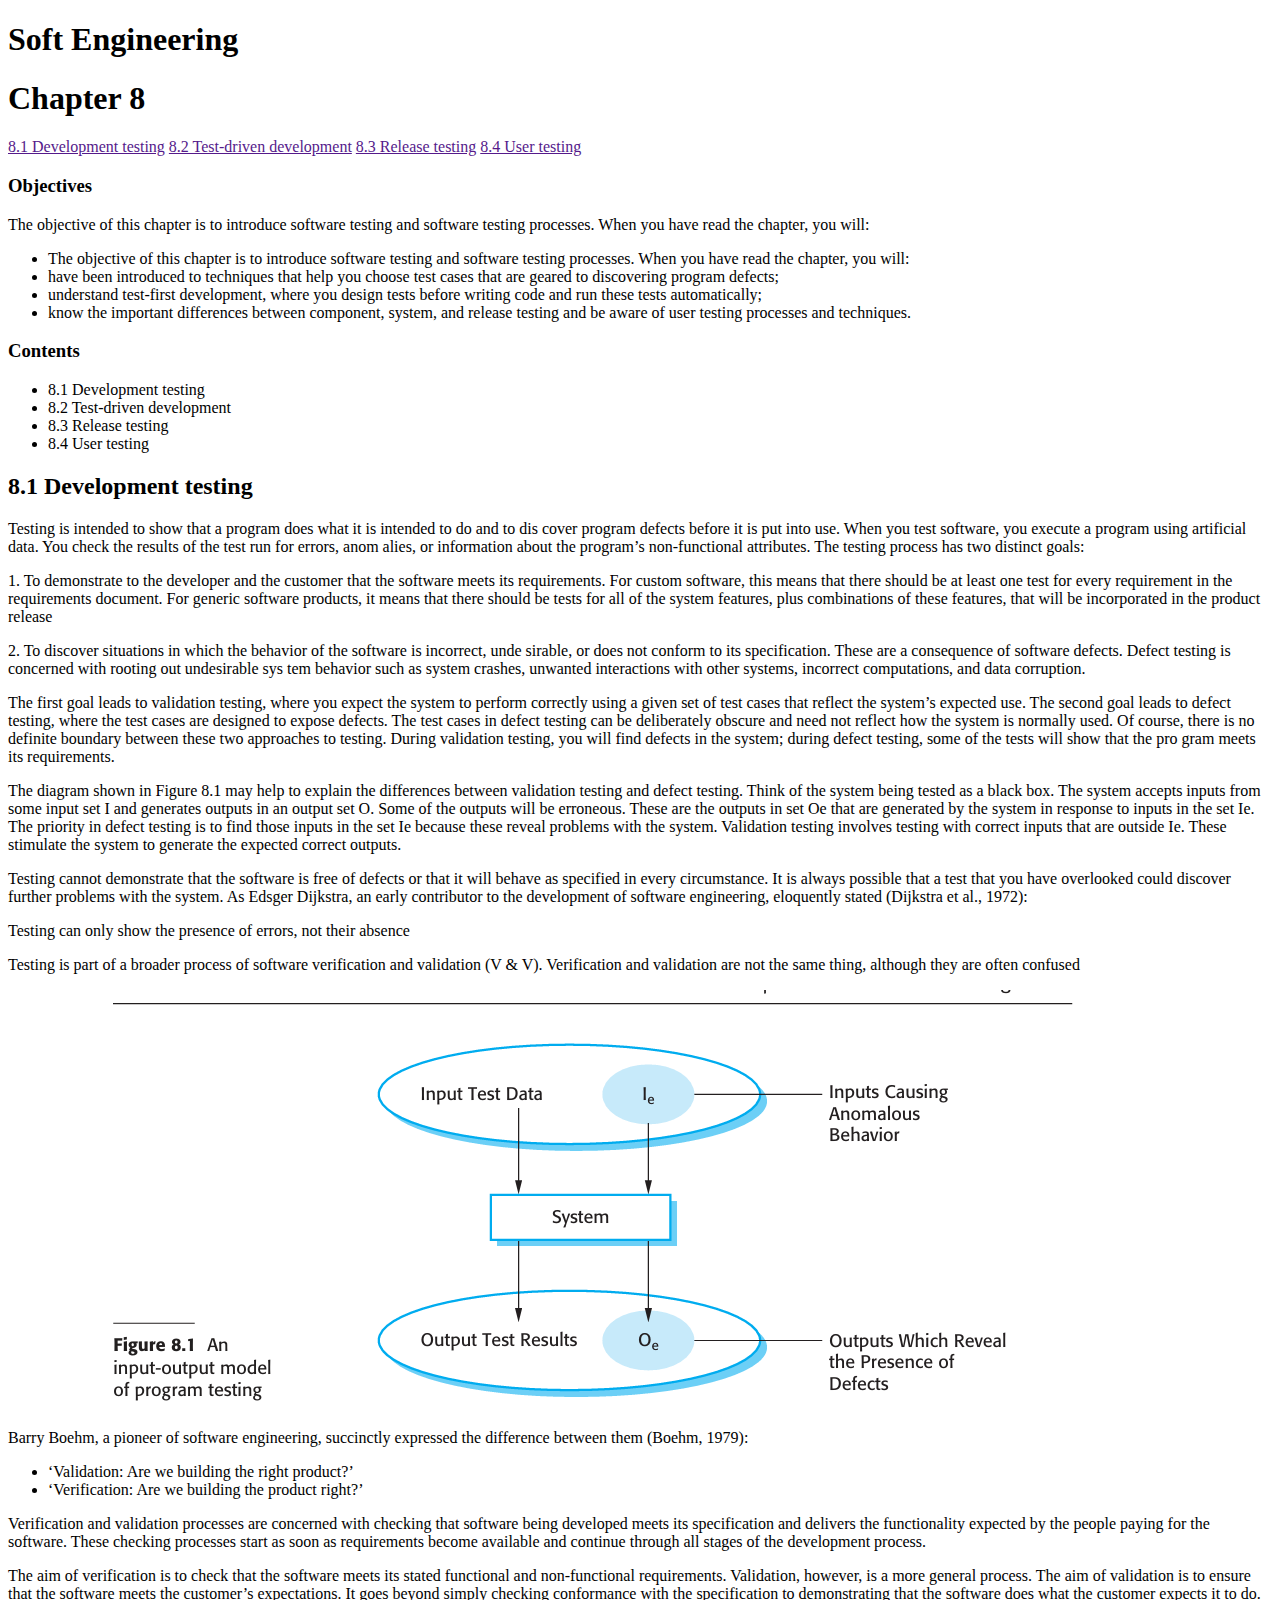
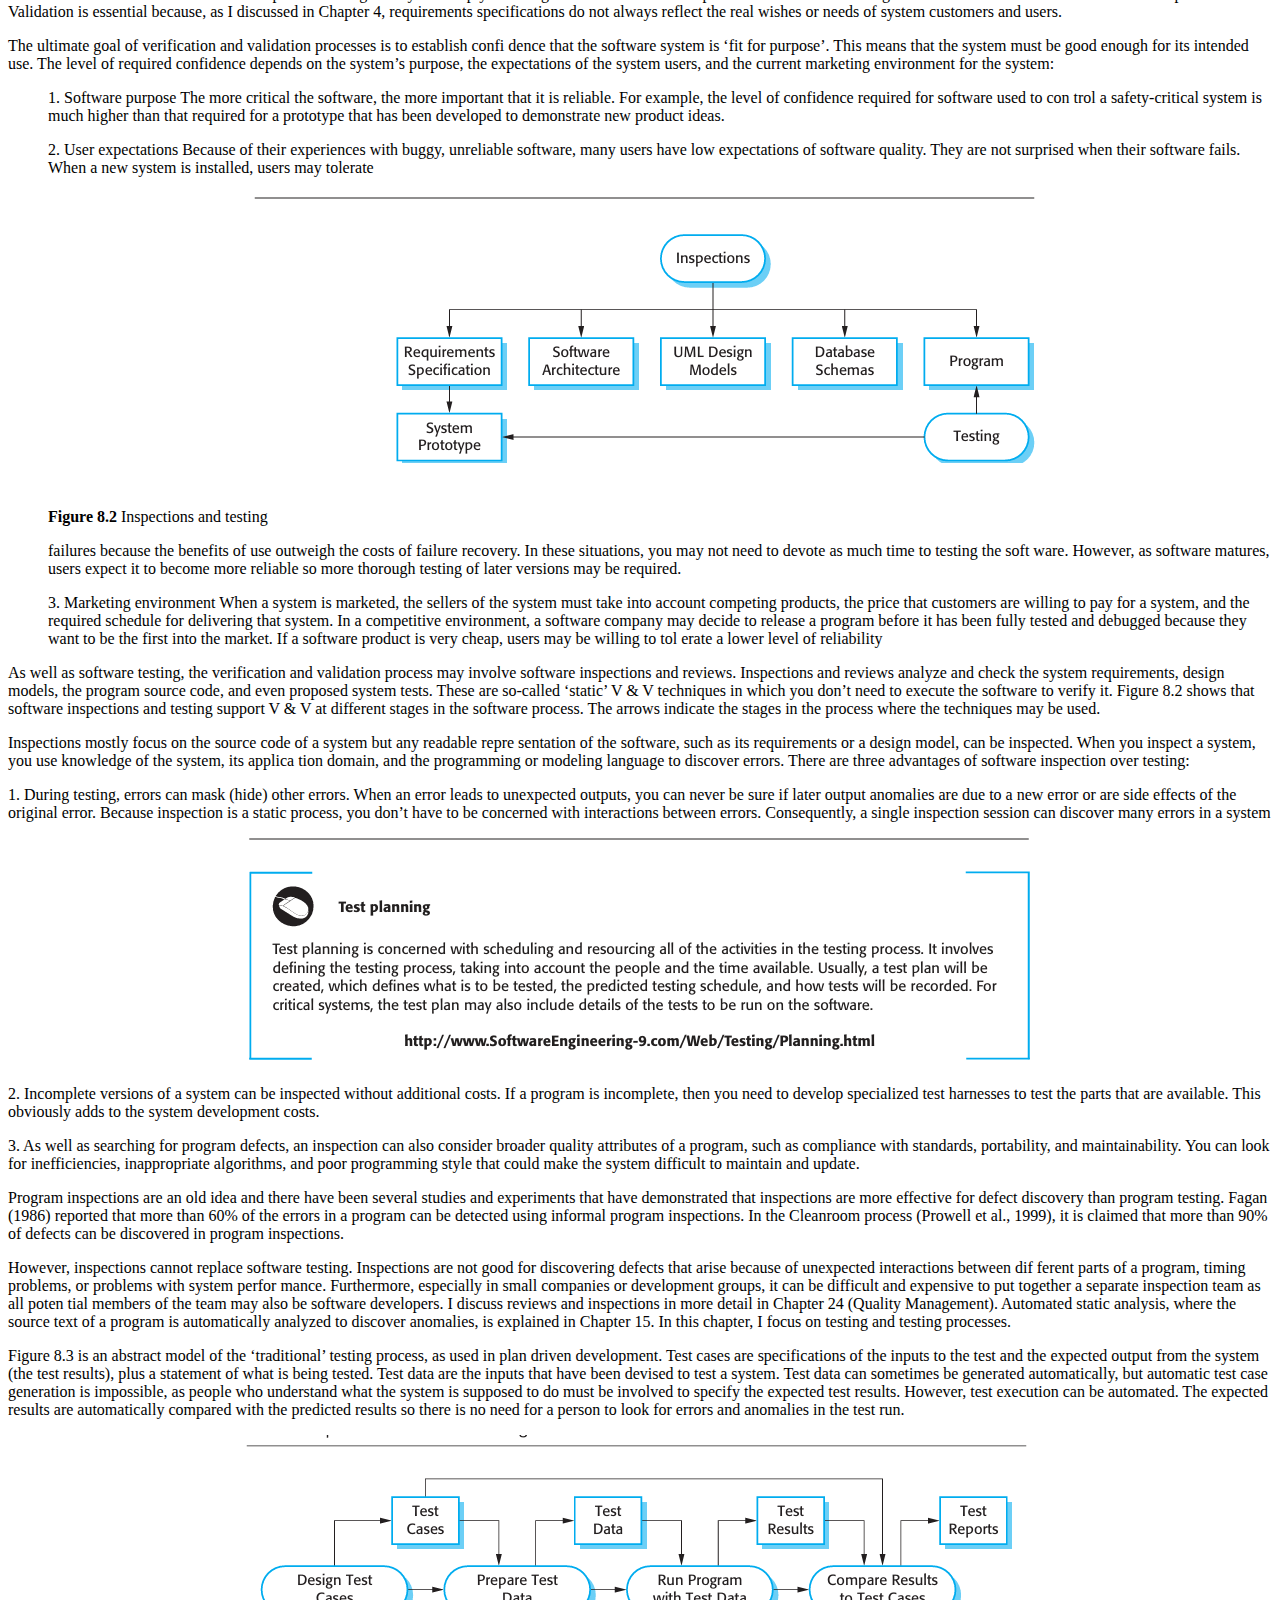
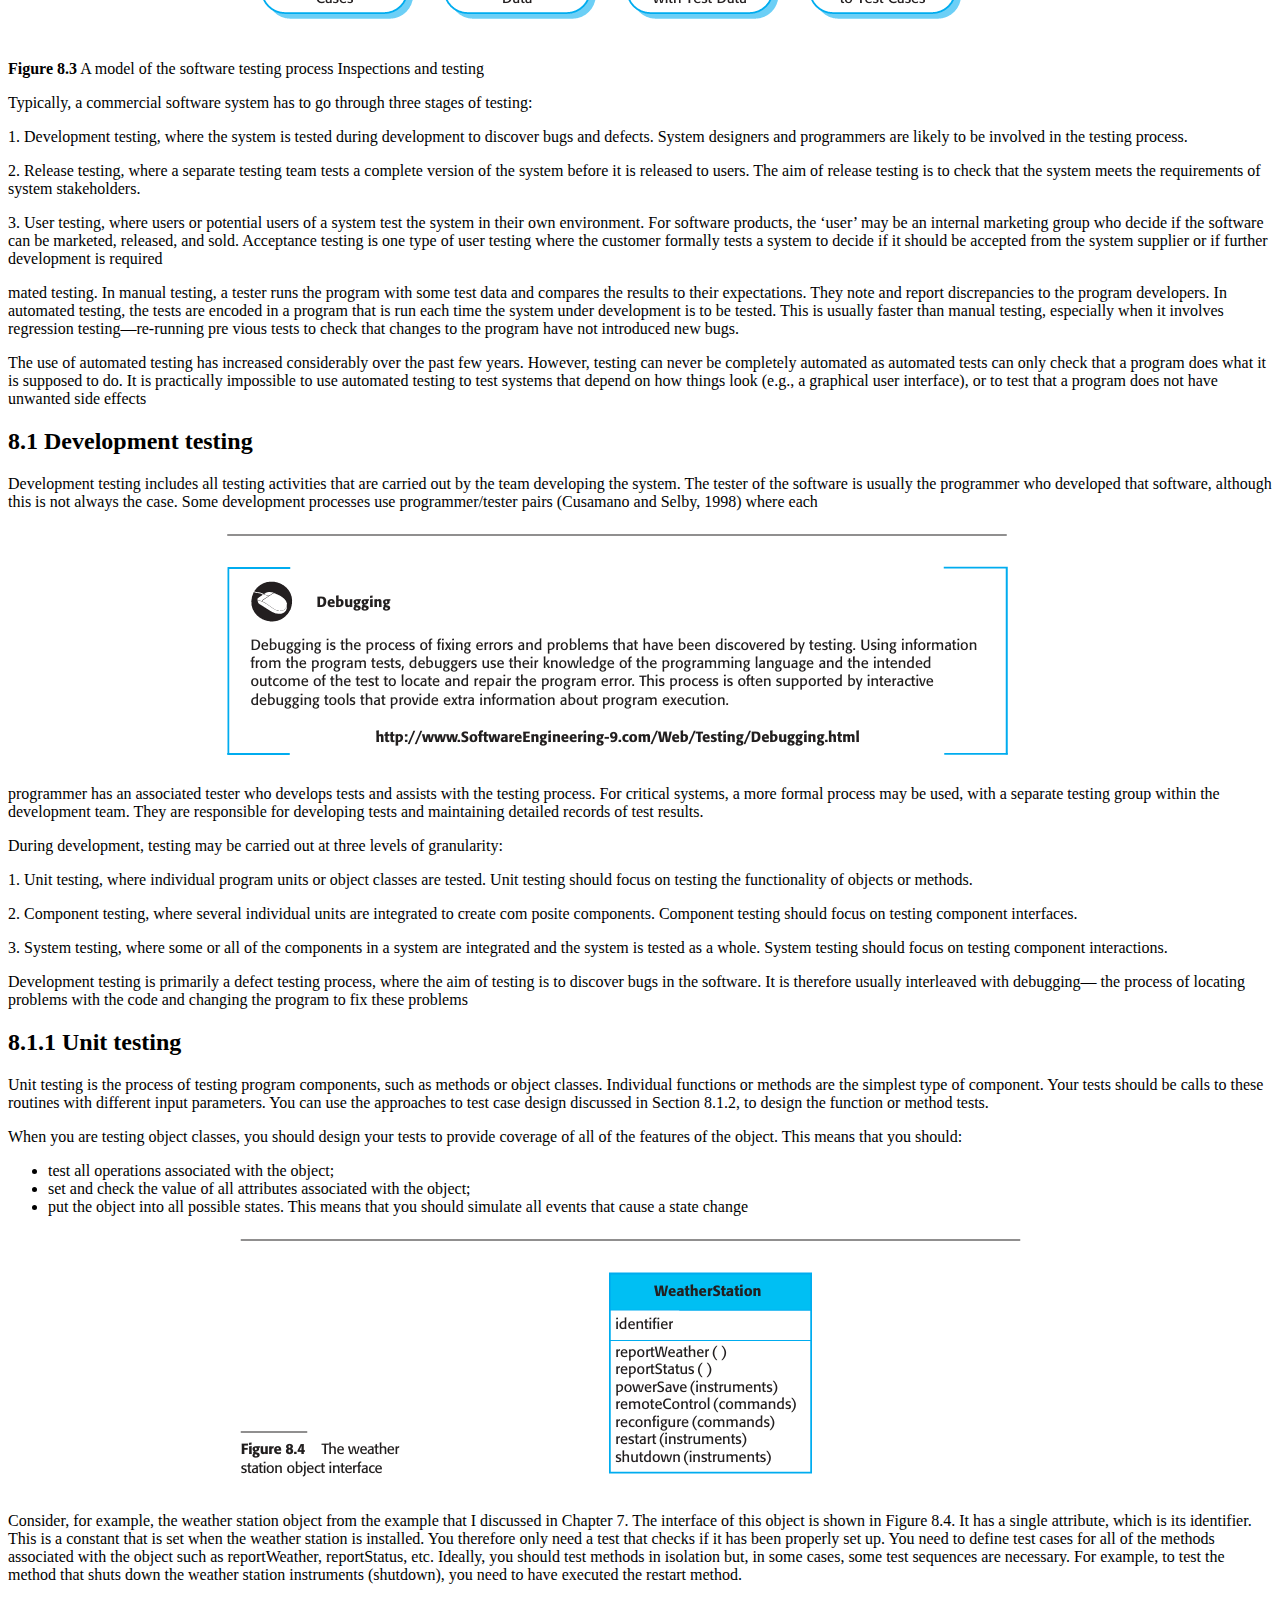
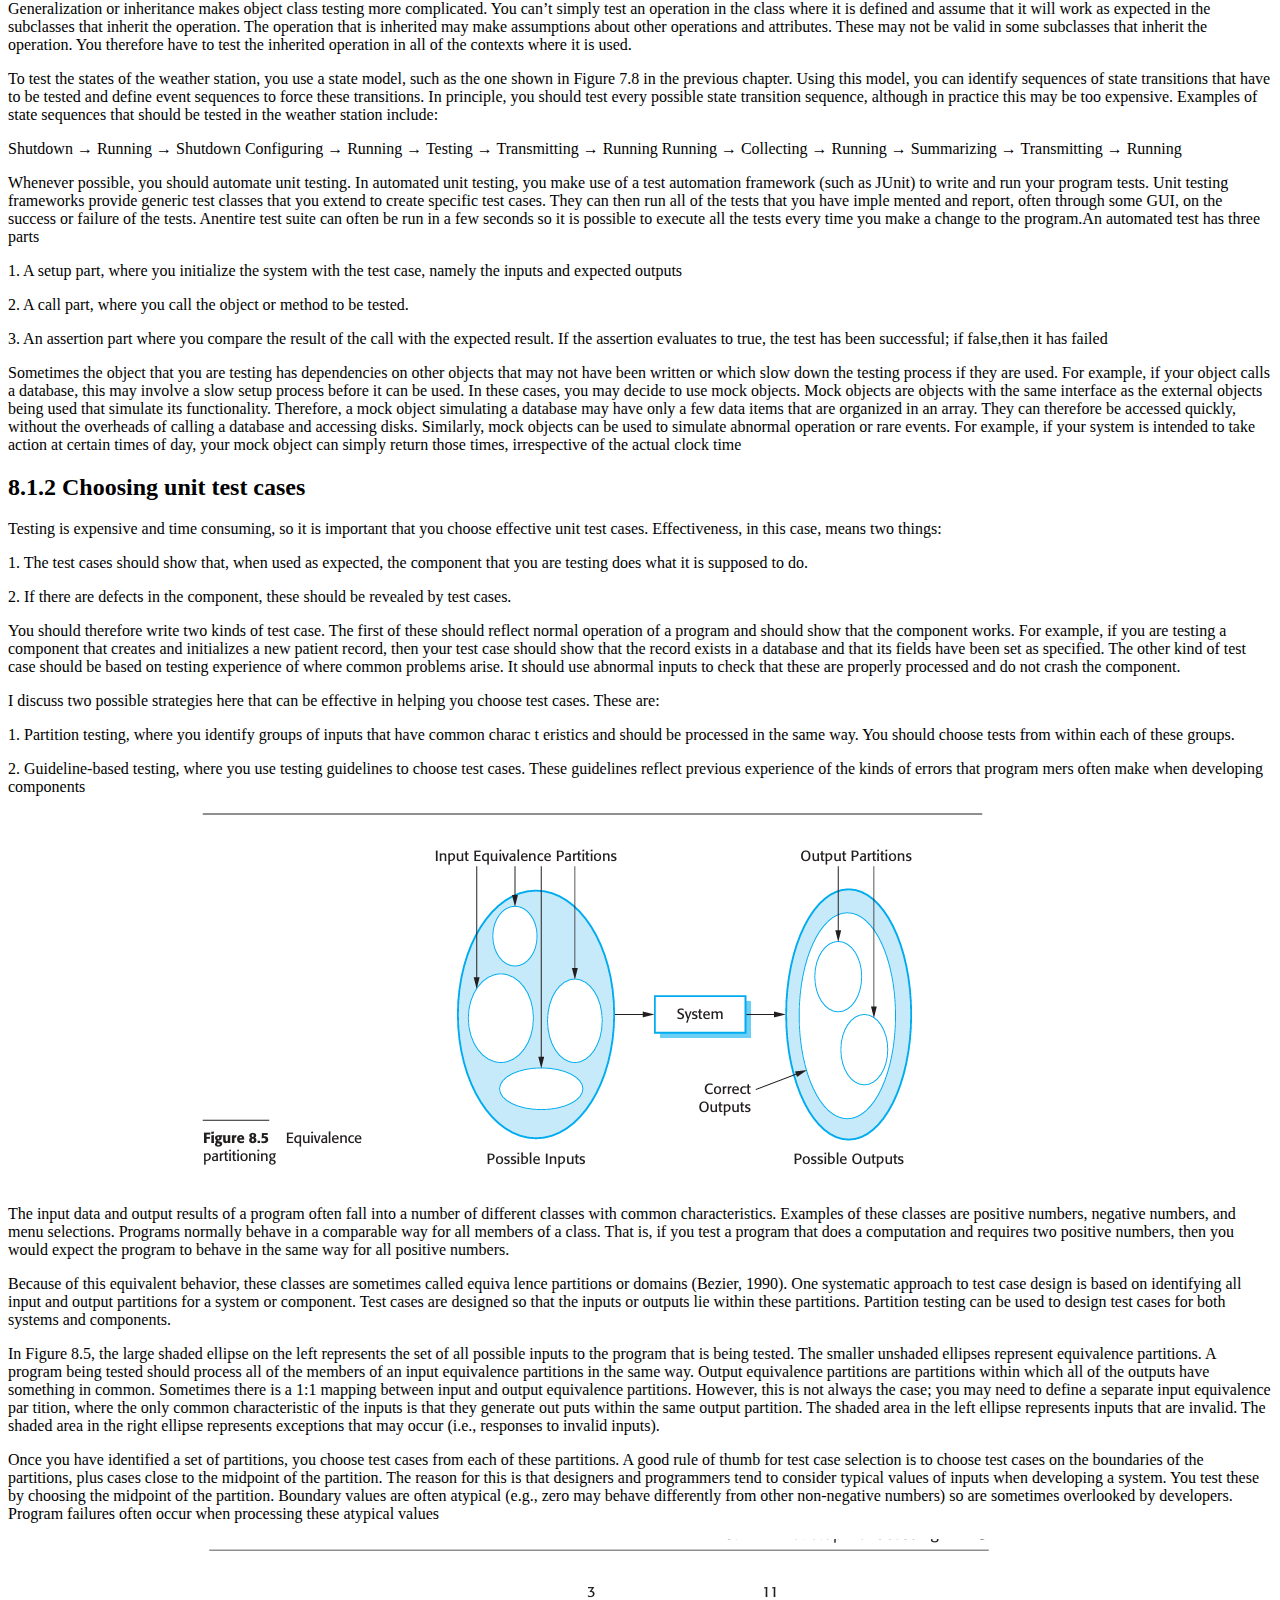
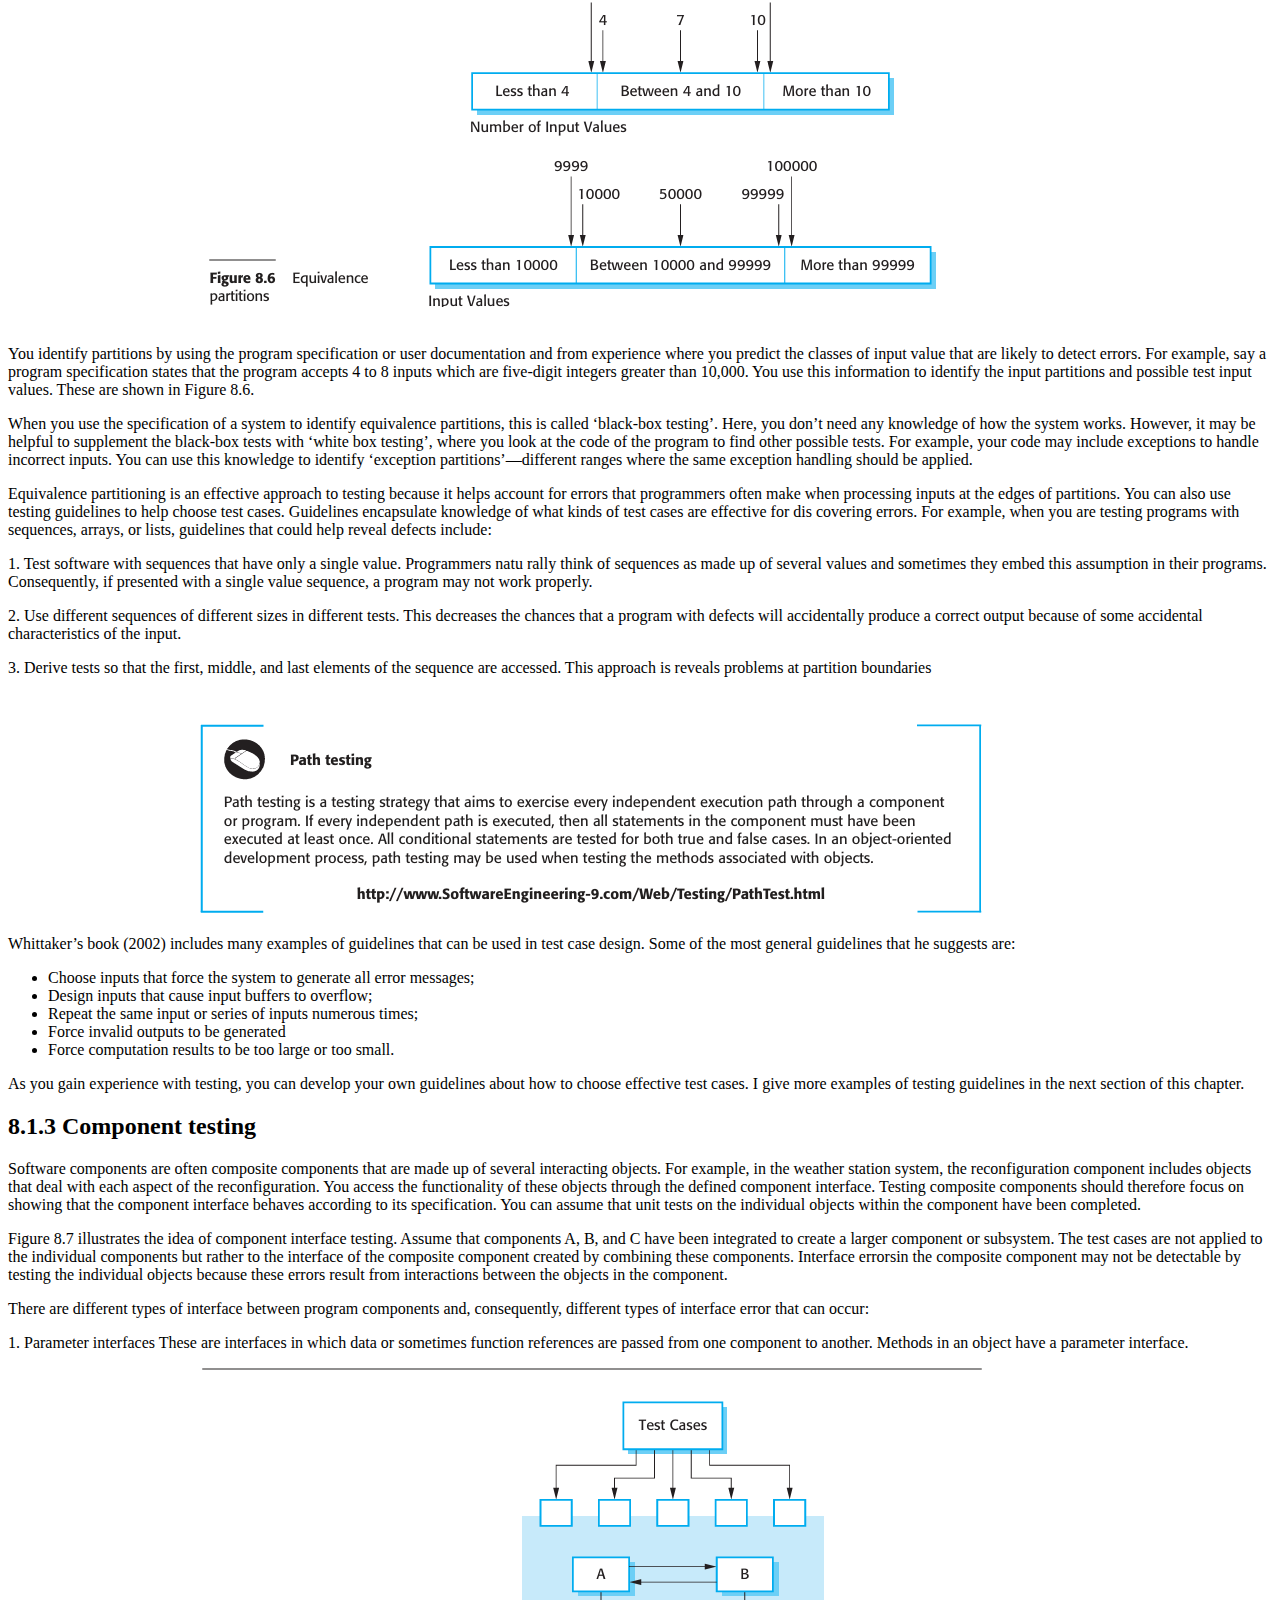
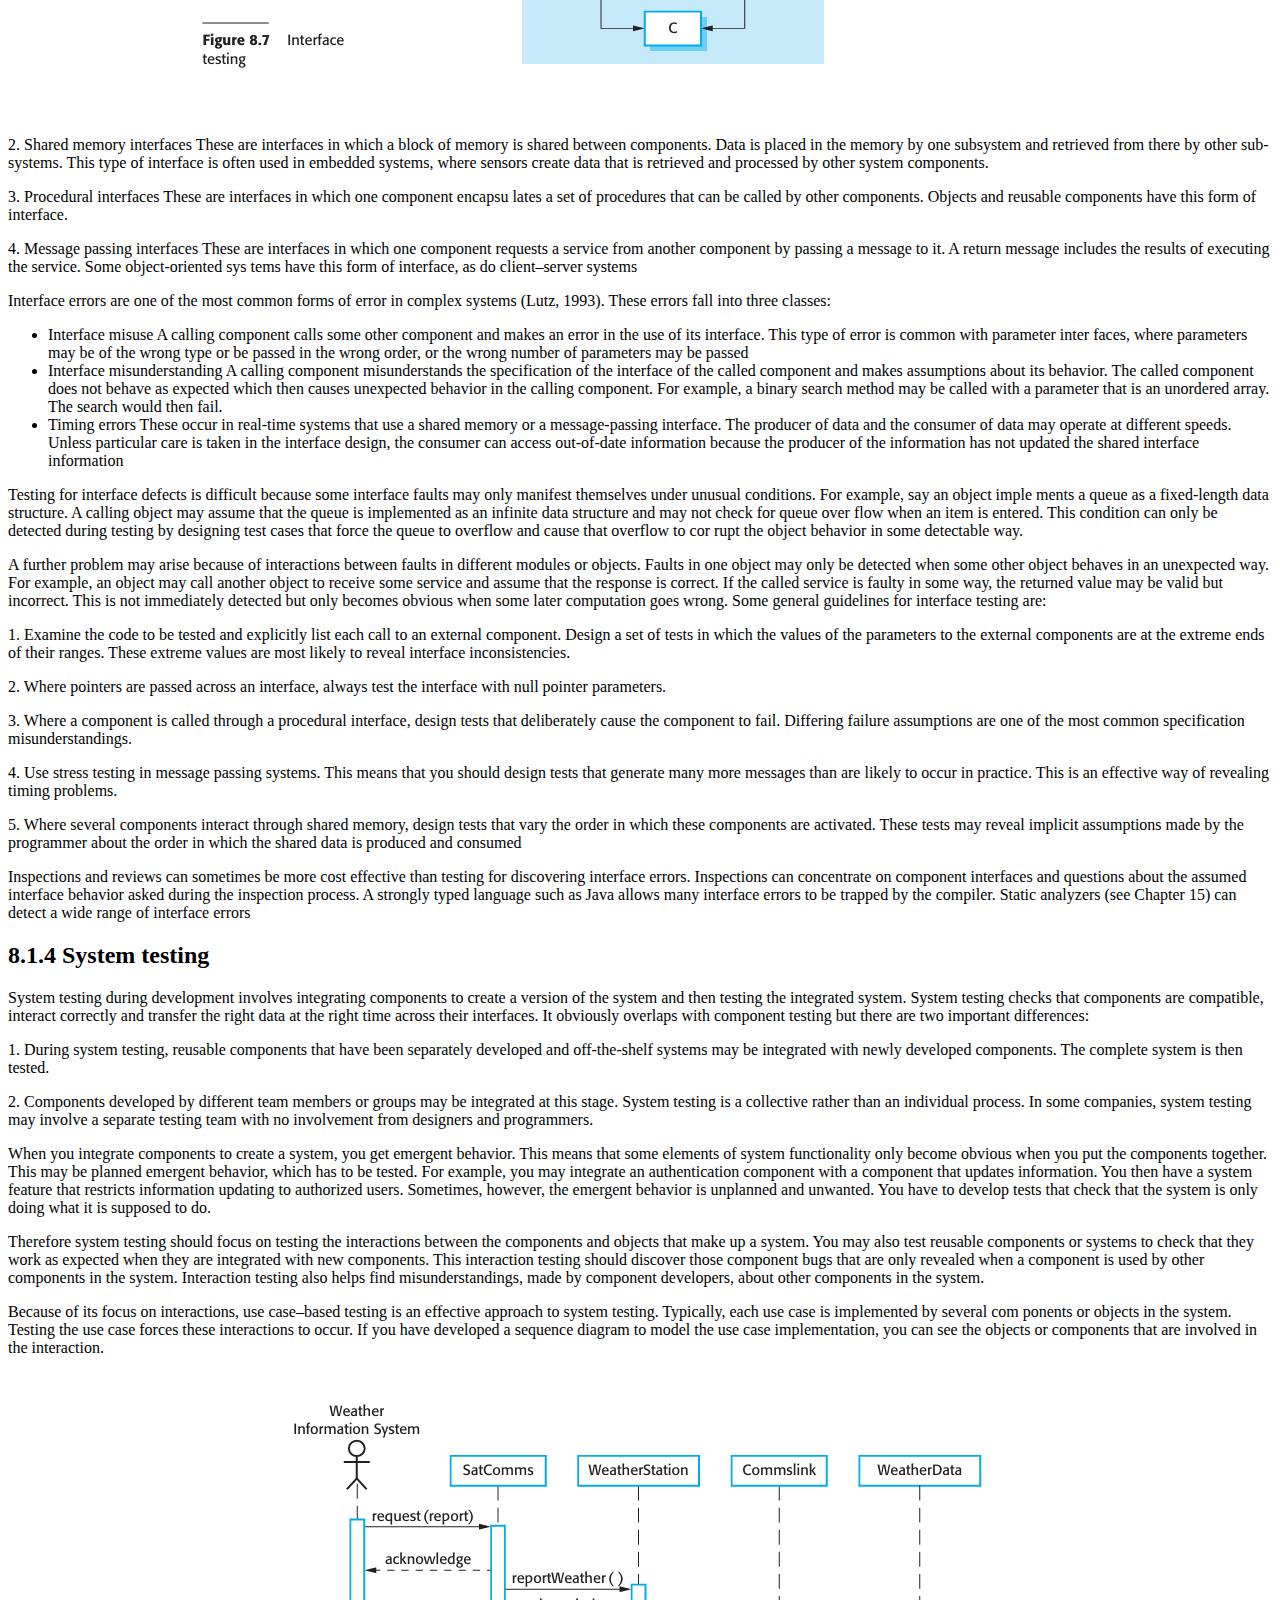
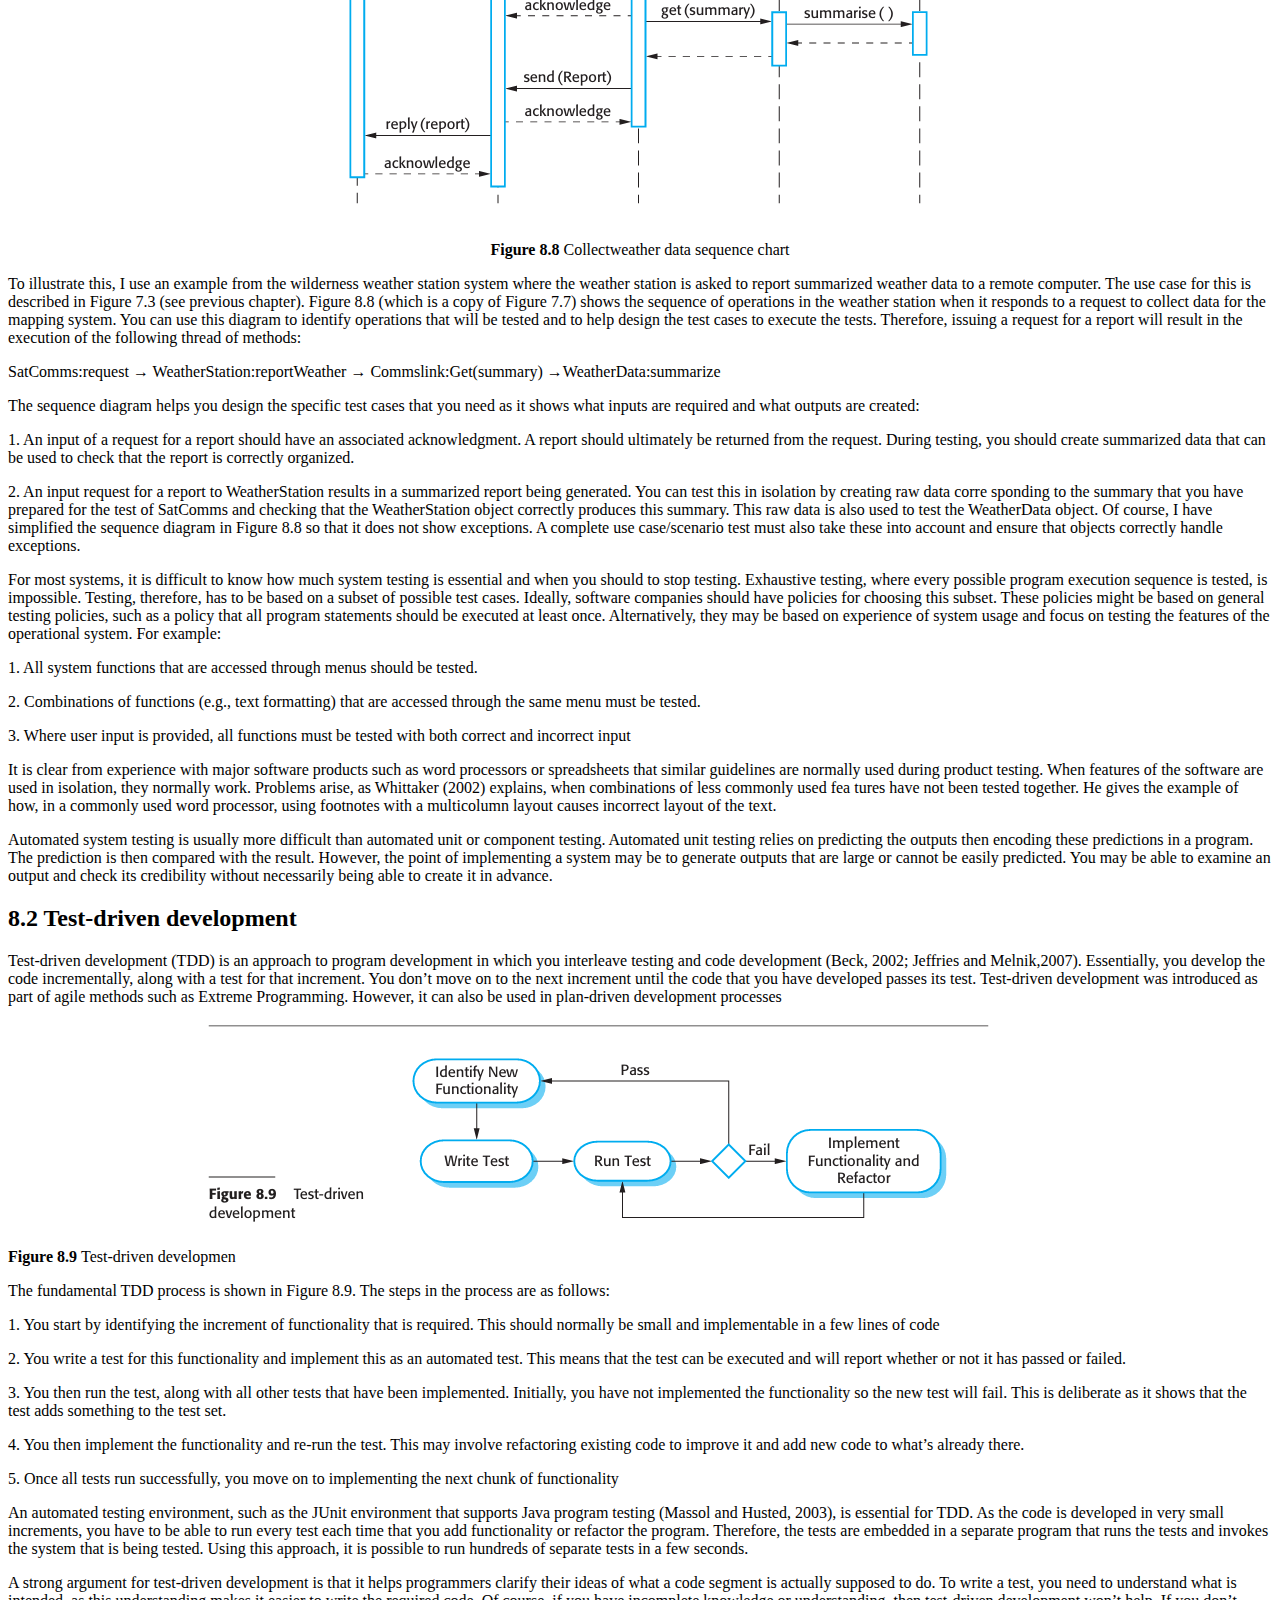
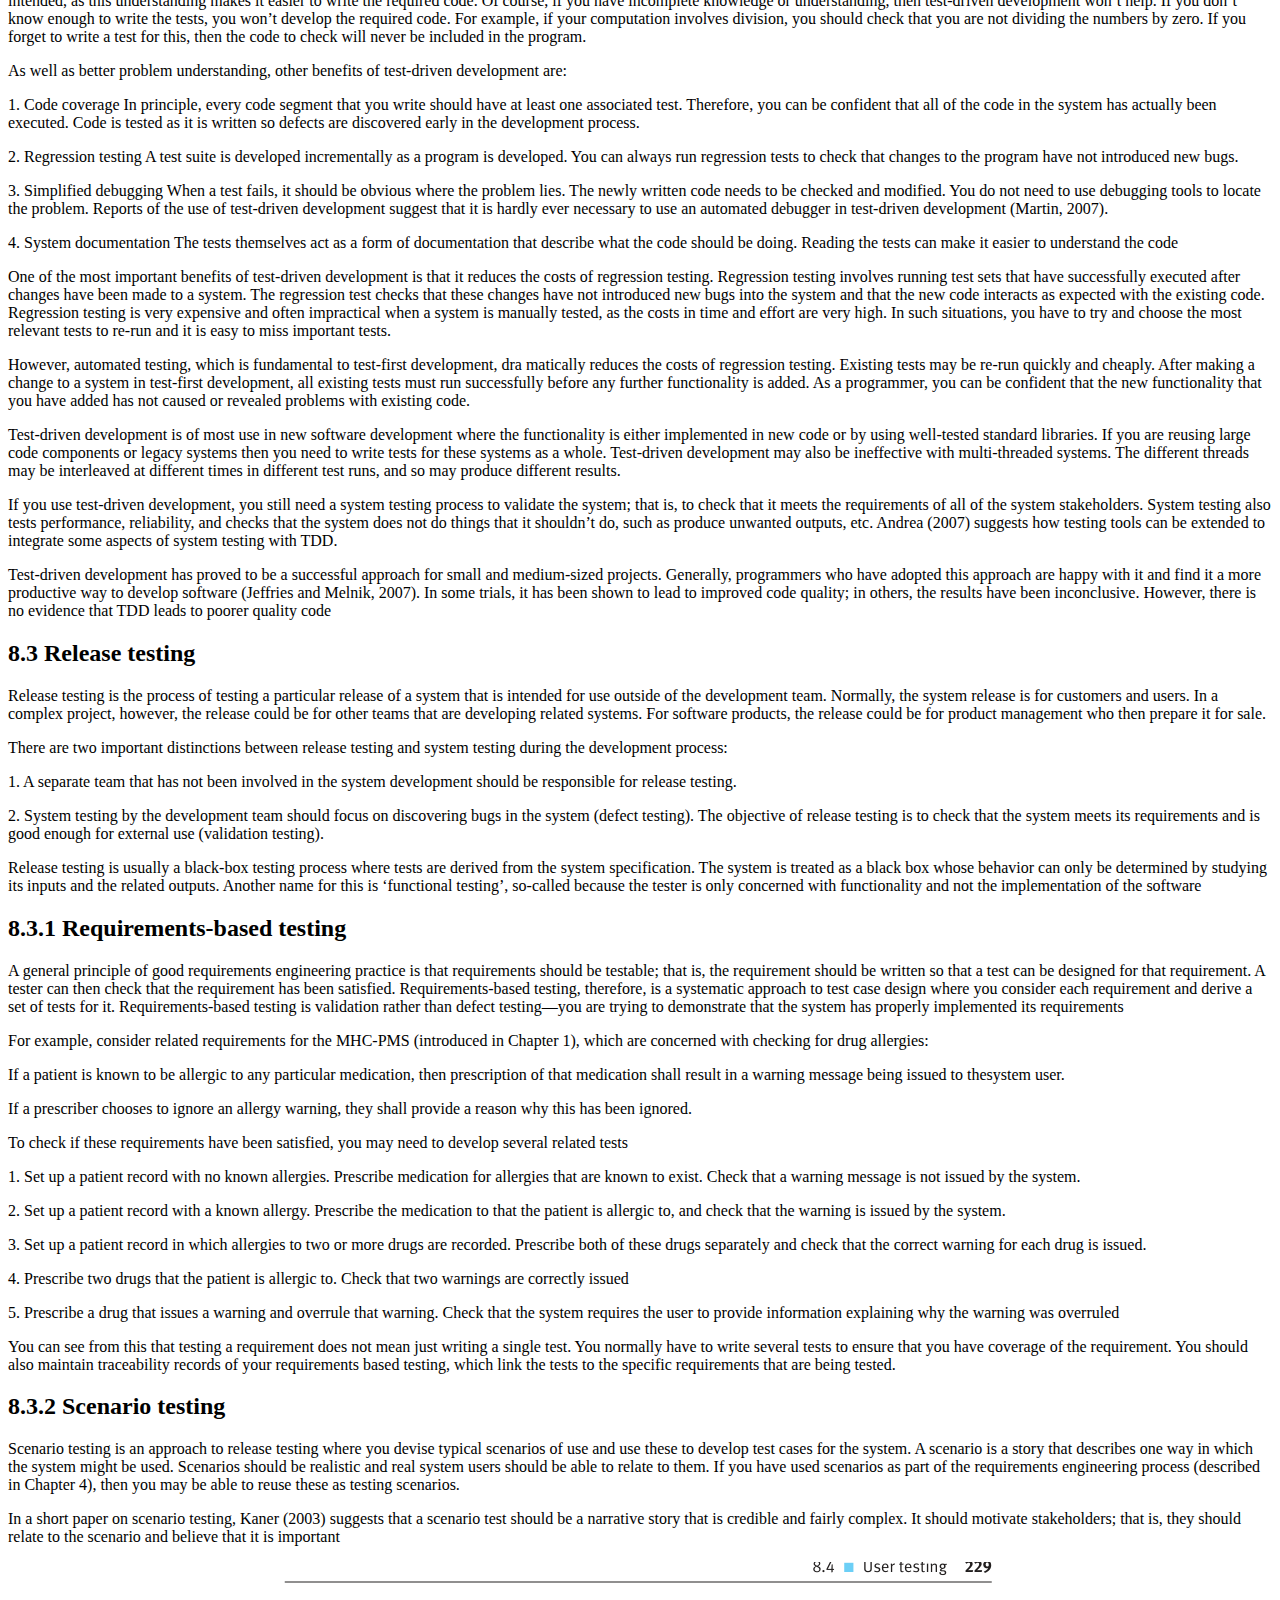
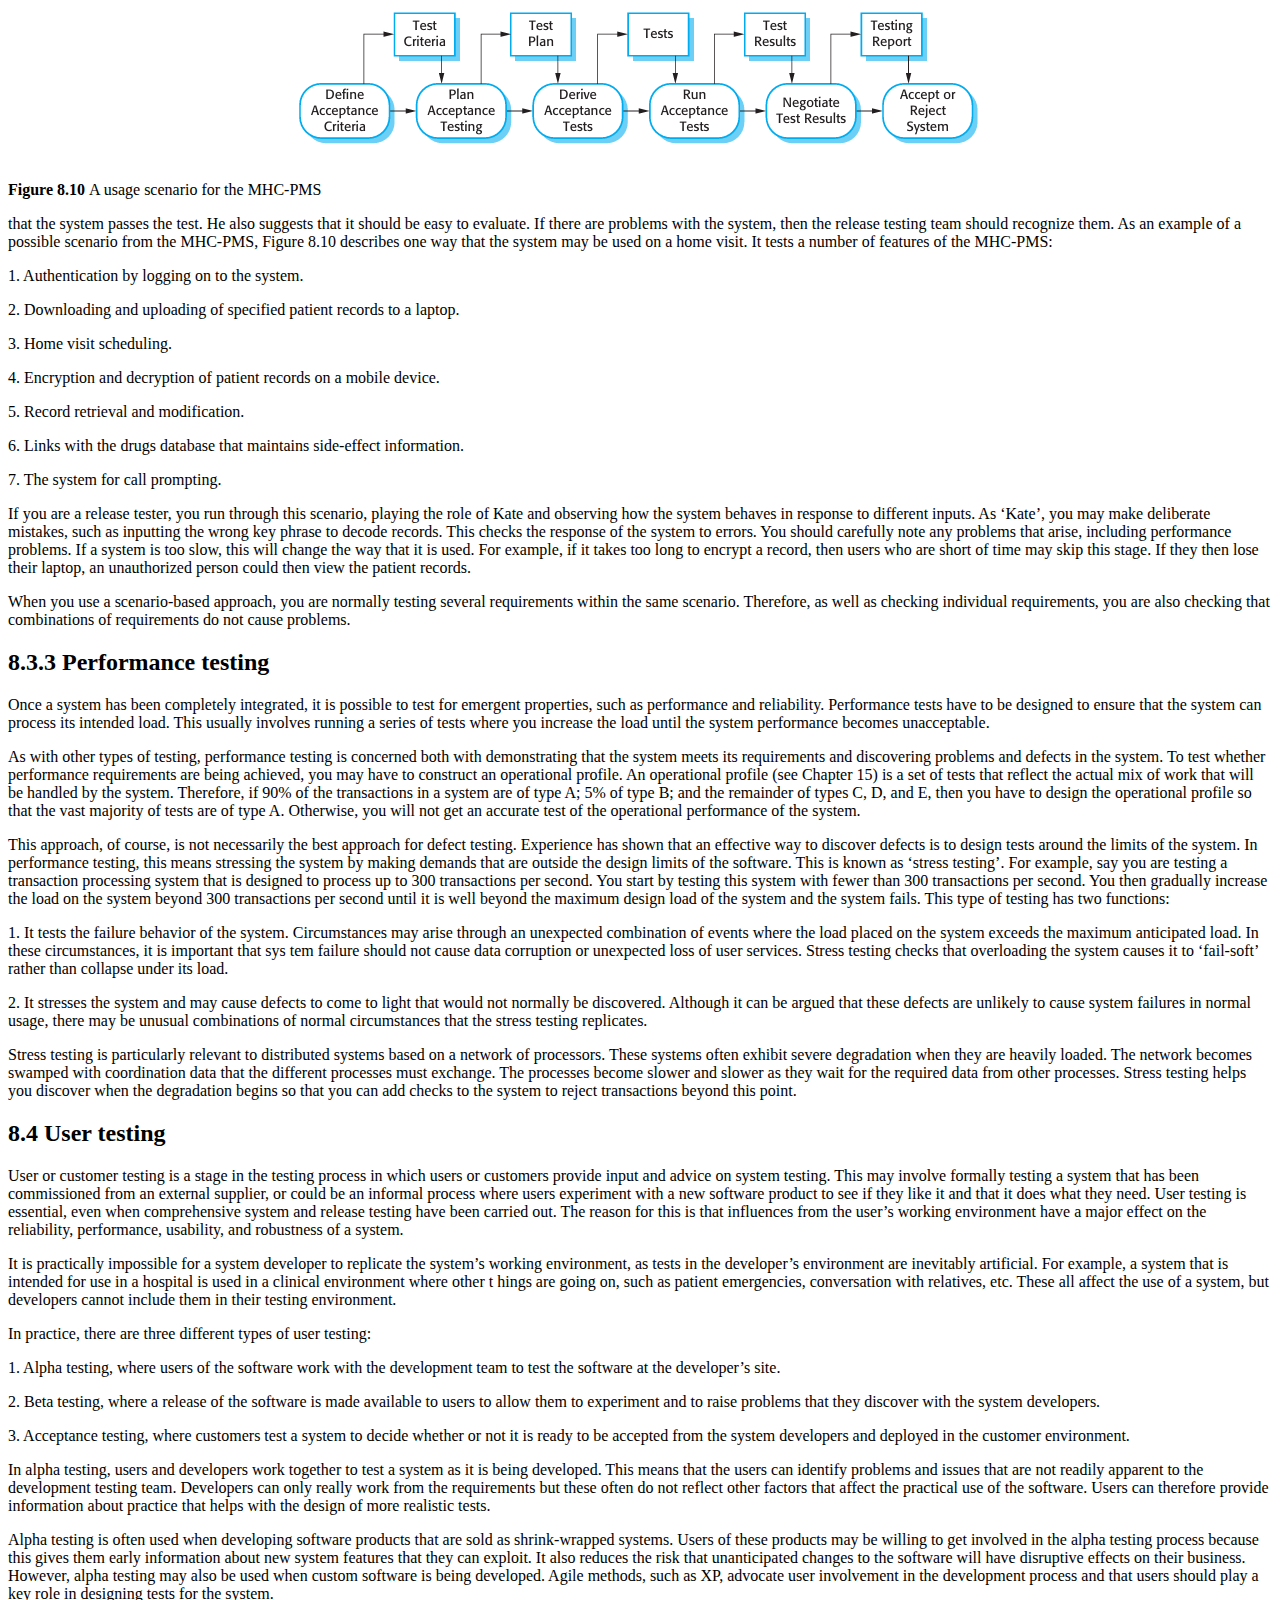
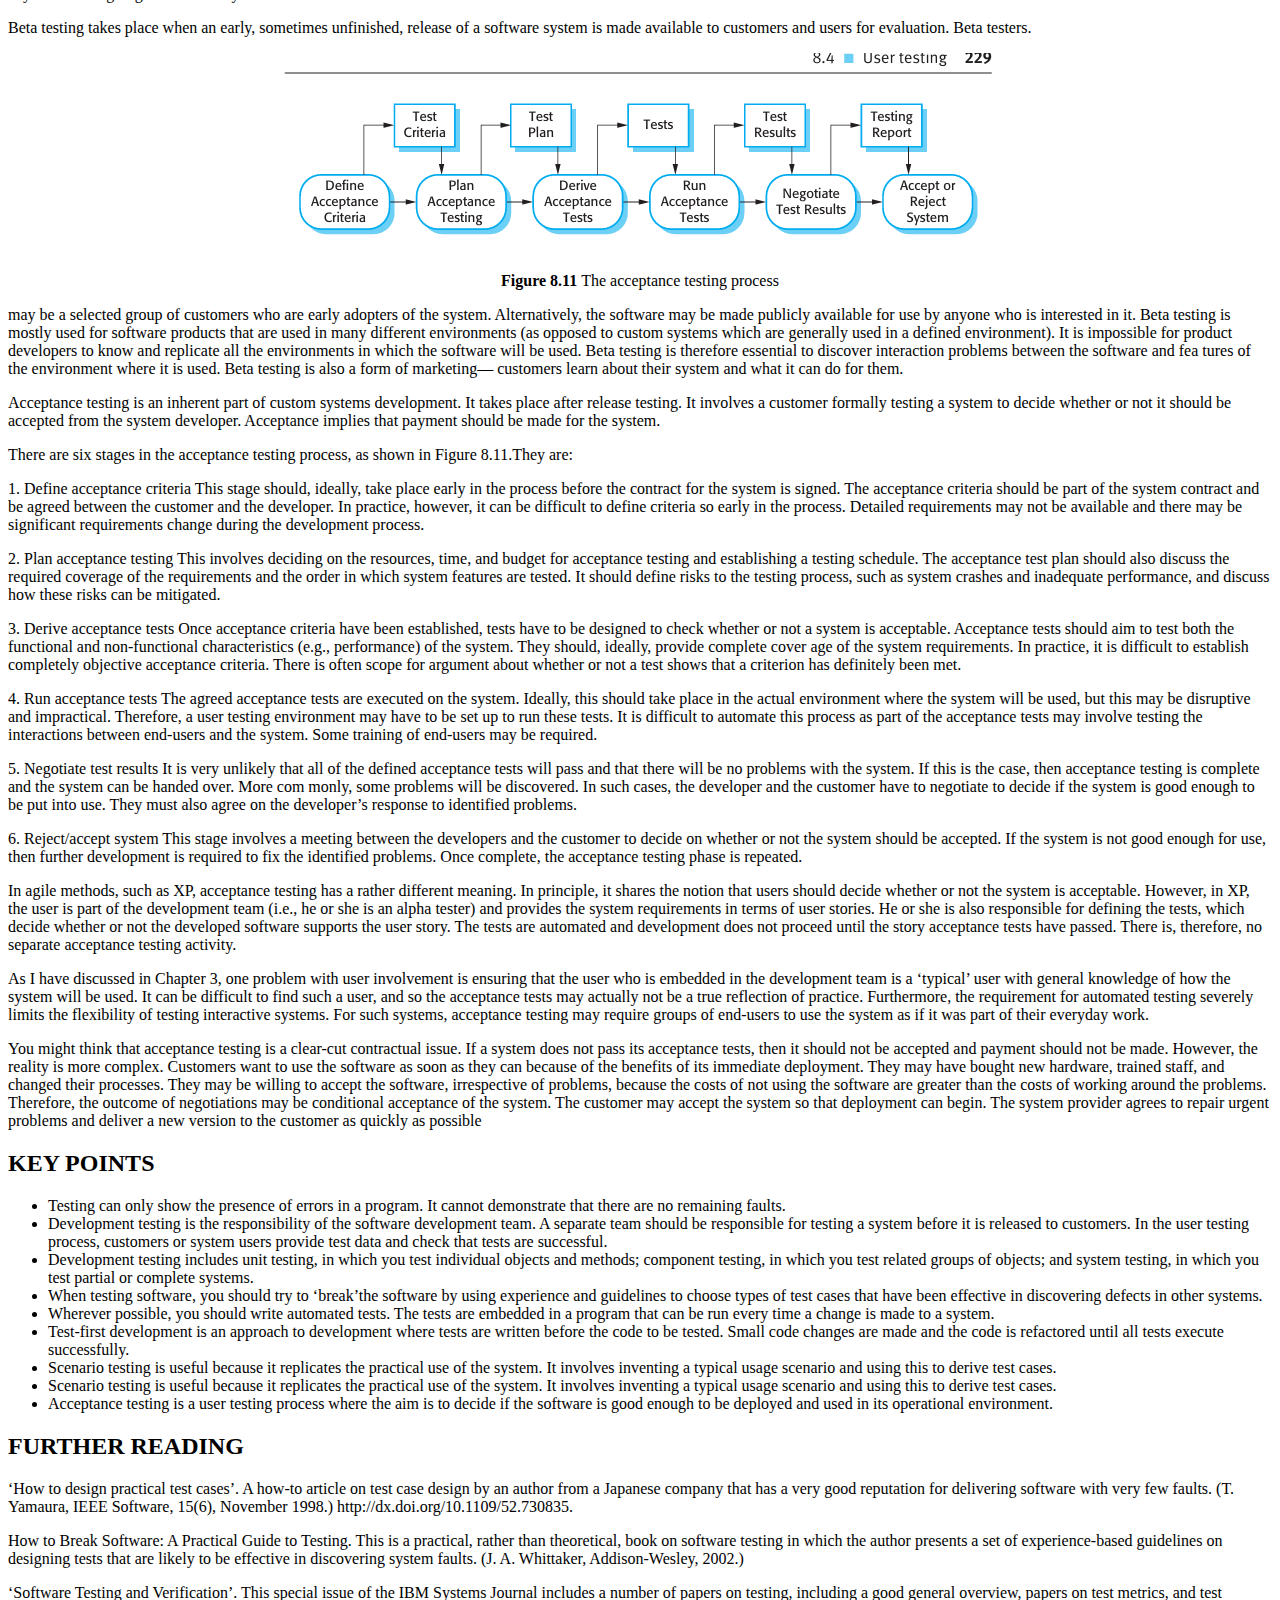
<file: Chapter8.html>
<!DOCTYPE html>
<html lang="en">
<head>
    <meta charset="UTF-8">
    <meta name="viewport" content="width=device-width, initial-scale=1.0">
    <title> Software testing</title>

</head>
<body>

<header>
    <article>
        <h1>Soft Engineering</h1>
    </article>
    <article>
        <h1>Chapter 8</h1>
    </article>
        <article>
    
        </article>
    
</header>
<nav>
   <a href="">8.1 Development testing</a>
   <a href=""> 8.2 Test-driven development</a>
   <a href=""> 8.3 Release testing</a>
   <a href=""> 8.4 User testing</a>

    
</nav>

        <article>
         <h3> Objectives</h3>
            <p> The objective of this chapter is to introduce software testing and
             software testing processes. When you have read the chapter, you will:</p>


             <ul>

                <li> The objective of this chapter is to introduce software testing and
             software testing processes. When you have read the chapter, you will:</li>
            
                <li> have been introduced to techniques that help you choose test
             cases that are geared to discovering program defects;</li>

                <li>understand test-first development, where you design tests before
             writing code and run these tests automatically;</li>

                <li> know the important differences between component, system,
             and release testing and be aware of user testing processes and
             techniques.</li>

             </ul>


             <h3>Contents</h3>

        <UL>
             <li> 8.1 Development testing</li>
             <li> 8.2 Test-driven development</li>
             <li> 8.3 Release testing</li>
             <li> 8.4 User testing</li>
        </UL>
            
    <!--SECTION 1-->
            <H2> 8.1 Development testing </H2>

             <UL1>

             <p>Testing is intended to show that a program does what it is intended to do and to dis
             cover program defects before it is put into use. When you test software, you execute
             a program using artificial data. You check the results of the test run for errors, anom
             alies, or information about the program’s non-functional attributes.
             The testing process has two distinct goals:</p>


            <p>1. To demonstrate to the developer and the customer that the software meets its
              requirements. For custom software, this means that there should be at least one
             test for every requirement in the requirements document. For generic software
             products, it means that there should be tests for all of the system features, plus
             combinations of these features, that will be incorporated in the product release</p>

             <p> 2. To discover situations in which the behavior of the software is incorrect, unde
             sirable, or does not conform to its specification. These are a consequence of
             software defects. Defect testing is concerned with rooting out undesirable sys
             tem behavior such as system crashes, unwanted interactions with other systems,
             incorrect computations, and data corruption.</p>


           

            <p> The first goal leads to validation testing, where you expect the system to perform
             correctly using a given set of test cases that reflect the system’s expected use. The
             second goal leads to defect testing, where the test cases are designed to expose
             defects. The test cases in defect testing can be deliberately obscure and need not
             reflect how the system is normally used. Of course, there is no definite boundary
            between these two approaches to testing. During validation testing, you will find
            defects in the system; during defect testing, some of the tests will show that the pro
            gram meets its requirements.</p>


            <p>The diagram shown in Figure 8.1 may help to explain the differences between
         validation testing and defect testing. Think of the system being tested as a black
         box. The system accepts inputs from some input set I and generates outputs in an
         output set O. Some of the outputs will be erroneous. These are the outputs in set Oe
         that are generated by the system in response to inputs in the set Ie. The priority in
         defect testing is to find those inputs in the set Ie because these reveal problems with
         the system. Validation testing involves testing with correct inputs that are outside Ie.
         These stimulate the system to generate the expected correct outputs.</p>

            <p>Testing cannot demonstrate that the software is free of defects or that it will
        behave as specified in every circumstance. It is always possible that a test that you
        have overlooked could discover further problems with the system. As Edsger
        Dijkstra, an early contributor to the development of software engineering, eloquently
        stated (Dijkstra et al., 1972):</p>

            <p> Testing can only show the presence of errors, not their absence</p>

            <p> Testing is part of a broader process of software verification and validation (V & V).
         Verification and validation are not the same thing, although they are often confused</p>

                   <center><img src="image/Image1.png"></center>


            <p> Barry Boehm, a pioneer of software engineering, succinctly expressed the difference
        between them (Boehm, 1979):</p>

            
            <ul>
        
            <li>‘Validation: Are we building the right product?’</li>
            <li>‘Verification: Are we building the product right?’</li>

            </ul>

                 <p> Verification and validation processes are concerned with checking that software
            being developed meets its specification and delivers the functionality expected by the
            people paying for the software. These checking processes start as soon as requirements
            become available and continue through all stages of the development process.</p>

                 <p>The aim of verification is to check that the software meets its stated functional and
            non-functional requirements. Validation, however, is a more general process. The aim
            of validation is to ensure that the software meets the customer’s expectations. It goes
            beyond simply checking conformance with the specification to demonstrating that the
            software does what the customer expects it to do. Validation is essential because, as 
            I discussed in Chapter 4, requirements specifications do not always reflect the real
            wishes or needs of system customers and users.</p>

                <p> The ultimate goal of verification and validation processes is to establish confi
             dence that the software system is ‘fit for purpose’. This means that the system must
             be good enough for its intended use. The level of required confidence depends on the
             system’s purpose, the expectations of the system users, and the current marketing
             environment for the system:</p>

            <UL>

                <p>1. Software purpose The more critical the software, the more important that it is
             reliable. For example, the level of confidence required for software used to con
             trol a safety-critical system is much higher than that required for a prototype
             that has been developed to demonstrate new product ideas.</p>

             <p> 2. User expectations Because of their experiences with buggy, unreliable software,
             many users have low expectations of software quality. They are not surprised
             when their software fails. When a new system is installed, users may tolerate</p>

                <center><img src="image/Image2.png"></center>

             <p><b>Figure 8.2 </b>Inspections and testing</p>

             <p>failures because the benefits of use outweigh the costs of failure recovery.
             In these situations, you may not need to devote as much time to testing the soft
             ware. However, as software matures, users expect it to become more reliable so
             more thorough testing of later versions may be required.</p>

            <p> 3. Marketing environment When a system is marketed, the sellers of the system
             must take into account competing products, the price that customers are willing
             to pay for a system, and the required schedule for delivering that system. In a
             competitive environment, a software company may decide to release a program
             before it has been fully tested and debugged because they want to be the first
             into the market. If a software product is very cheap, users may be willing to tol
            erate a lower level of reliability</p>

            </UL>

             <p> As well as software testing, the verification and validation process may involve
             software inspections and reviews. Inspections and reviews analyze and check the
             system requirements, design models, the program source code, and even proposed
             system tests. These are so-called ‘static’ V & V techniques in which you don’t need
             to execute the software to verify it. Figure 8.2 shows that software inspections and
             testing support V & V at different stages in the software process. The arrows indicate
             the stages in the process where the techniques may be used.</p>

             <p>Inspections mostly focus on the source code of a system but any readable repre
             sentation of the software, such as its requirements or a design model, can be
             inspected. When you inspect a system, you use knowledge of the system, its applica
             tion domain, and the programming or modeling language to discover errors.
             There are three advantages of software inspection over testing:</p>

            <p>1. During testing, errors can mask (hide) other errors. When an error leads to
             unexpected outputs, you can never be sure if later output anomalies are due to
             a new error or are side effects of the original error. Because inspection is a
             static process, you don’t have to be concerned with interactions between
             errors. Consequently, a single inspection session can discover many errors in a system</p>

                  <center><img src=" image/Image3.png"></center>

             <p> 2. Incomplete versions of a system can be inspected without additional costs. If
             a program is incomplete, then you need to develop specialized test harnesses
             to test the parts that are available. This obviously adds to the system development costs.</p>

                <p> 3. As well as searching for program defects, an inspection can also consider
             broader quality attributes of a program, such as compliance with standards,
             portability, and maintainability. You can look for inefficiencies, inappropriate
             algorithms, and poor programming style that could make the system difficult to
             maintain and update.</p>

               <P> Program inspections are an old idea and there have been several studies and
             experiments that have demonstrated that inspections are more effective for defect
             discovery than program testing. Fagan (1986) reported that more than 60% of the
             errors in a program can be detected using informal program inspections. In the
             Cleanroom process (Prowell et al., 1999), it is claimed that more than 90% of defects
             can be discovered in program inspections.</P>

                <P>However, inspections cannot replace software testing. Inspections are not good
             for discovering defects that arise because of unexpected interactions between dif
             ferent parts of a program, timing problems, or problems with system perfor
             mance. Furthermore, especially in small companies or development groups, it can
             be difficult and expensive to put together a separate inspection team as all poten
             tial members of the team may also be software developers. I discuss reviews and
             inspections in more detail in Chapter 24 (Quality Management). Automated static
             analysis, where the source text of a program is automatically analyzed to discover
             anomalies, is explained in Chapter 15. In this chapter, I focus on testing and testing processes.</P> 

                <P> Figure 8.3 is an abstract model of the ‘traditional’ testing process, as used in plan
             driven development. Test cases are specifications of the inputs to the test and the
             expected output from the system (the test results), plus a statement of what is being
             tested. Test data are the inputs that have been devised to test a system. Test data can
             sometimes be generated automatically, but automatic test case generation is impossible, 
             as people who understand what the system is supposed to do must be involved to
             specify the expected test results. However, test execution can be automated. The
             expected results are automatically compared with the predicted results so there is no
             need for a person to look for errors and anomalies in the test run.</P>
<!--  -->

                      <center><img src="image/Image4.png"></center>

                <p><b>Figure 8.3</b> A model of the software testing process Inspections and testing</p>

                <P>Typically, a commercial software system has to go through three stages of testing:</P>

                 <P>
                    1. Development testing, where the system is tested during development to discover
                 bugs and defects. System designers and programmers are likely to be involved
                 in the testing process.</P>

                 <P>
                    2. Release testing, where a separate testing team tests a complete version of the
                 system before it is released to users. The aim of release testing is to check that
                 the system meets the requirements of system stakeholders.</P>


                 <P> 
                    3. User testing, where users or potential users of a system test the system in their
                 own environment. For software products, the ‘user’ may be an internal marketing group 
                 who decide if the software can be marketed, released, and sold.
                 Acceptance testing is one type of user testing where the customer formally tests
                 a system to decide if it should be accepted from the system supplier or if further development is required</P>

                 <P>mated testing. In manual testing, a tester runs the program with some test data and
                 compares the results to their expectations. They note and report discrepancies to the
                 program developers. In automated testing, the tests are encoded in a program that is
                 run each time the system under development is to be tested. This is usually faster
                 than manual testing, especially when it involves regression testing—re-running pre
                 vious tests to check that changes to the program have not introduced new bugs.</P>

                 <P> The use of automated testing has increased considerably over the past few years.
                 However, testing can never be completely automated as automated tests can only
                 check that a program does what it is supposed to do. It is practically impossible to use
                 automated testing to test systems that depend on how things look (e.g., a graphical
                 user interface), or to test that a program does not have unwanted side effects</P>

    
 
                    <!--SECTION 8.1--> 

            <H2>8.1 Development testing </H2>

                    <P> Development testing includes all testing activities that are carried out by the team
                 developing the system. The tester of the software is usually the programmer who
                 developed that software, although this is not always the case. Some development
                 processes use programmer/tester pairs (Cusamano and Selby, 1998) where each</P>

                               <center><img src="image/Image5.png"></center>

                            <p> programmer has an associated tester who develops tests and assists with the testing
                     process. For critical systems, a more formal process may be used, with a separate
                     testing group within the development team. They are responsible for developing tests
                     and maintaining detailed records of test results.</p>

                            <p>During development, testing may be carried out at three levels of granularity:</p>

                             <p>
                             1. Unit testing, where individual program units or object classes are tested. Unit
                             testing should focus on testing the functionality of objects or methods.</p>

                             <p>
                             2. Component testing, where several individual units are integrated to create com
                             posite components. Component testing should focus on testing component interfaces.</p>

                             <p>3. System testing, where some or all of the components in a system are integrated
                             and the system is tested as a whole. System testing should focus on testing component interactions.</p>


                        <p>Development testing is primarily a defect testing process, where the aim of testing
                         is to discover bugs in the software. It is therefore usually interleaved with debugging—
                         the process of locating problems with the code and changing the program to fix these problems</p>

                        
<!-- 8.1.1 UNIT TESTING -->


            <h2> 8.1.1 Unit testing</h2>


                    <p> Unit testing is the process of testing program components, such as methods or object
                 classes. Individual functions or methods are the simplest type of component. Your
                 tests should be calls to these routines with different input parameters. You can use
                 the approaches to test case design discussed in Section 8.1.2, to design the function or method tests.</p>

                    <p>When you are testing object classes, you should design your tests to provide coverage of all of the features of the object. This means that you should:</p>

                        <ul>
                              <li> test all operations associated with the object;</li>
                                <li> set and check the value of all attributes associated with the object;</li>
                                <li> put the object into all possible states. This means that you should simulate all events that cause a state change</li>

                        </ul>

                              <center><img src="image/Image6.png"></center>

                    <p> Consider, for example, the weather station object from the example that I discussed
                 in Chapter 7. The interface of this object is shown in Figure 8.4. It has a single attribute,
                 which is its identifier. This is a constant that is set when the weather station is installed.
                 You therefore only need a test that checks if it has been properly set up. You need to
                 define test cases for all of the methods associated with the object such as reportWeather,
                 reportStatus, etc. Ideally, you should test methods in isolation but, in some cases, some
                 test sequences are necessary. For example, to test the method that shuts down the
                 weather station instruments (shutdown), you need to have executed the restart method.</p>

                    <p> Generalization or inheritance makes object class testing more complicated. You
                 can’t simply test an operation in the class where it is defined and assume that it will
                 work as expected in the subclasses that inherit the operation. The operation that is
                 inherited may make assumptions about other operations and attributes. These may
                 not be valid in some subclasses that inherit the operation. You therefore have to test
                 the inherited operation in all of the contexts where it is used.</p>

                    <p> To test the states of the weather station, you use a state model, such as the one
                 shown in Figure 7.8 in the previous chapter. Using this model, you can identify
                 sequences of state transitions that have to be tested and define event sequences to
                 force these transitions. In principle, you should test every possible state transition
                 sequence, although in practice this may be too expensive. Examples of state
                 sequences that should be tested in the weather station include:</p>

                 <p>Shutdown → Running → Shutdown
                     Configuring → Running → Testing → Transmitting → Running
                 Running → Collecting → Running → Summarizing → Transmitting → Running</p>

                     <p> Whenever possible, you should automate unit testing. In automated unit testing,
                 you make use of a test automation framework (such as JUnit) to write and run your
                 program tests. Unit testing frameworks provide generic test classes that you extend
                 to create specific test cases. They can then run all of the tests that you have imple
                 mented and report, often through some GUI, on the success or failure of the tests. Anentire test suite can often be run in a few seconds 
                 so it is possible to execute all the tests every time you make a change to the program.An automated test has three parts</p>

                     <p> 1. A setup part, where you initialize the system with the test case, namely the inputs and expected outputs</p>

                     <p> 2. A call part, where you call the object or method to be tested.</p>

                     <p> 3. An assertion part where you compare the result of the call with the expected result.
                     If the assertion evaluates to true, the test has been successful; if false,then it has failed</p>


                    <p>Sometimes the object that you are testing has dependencies on other objects that
                 may not have been written or which slow down the testing process if they are used.
                 For example, if your object calls a database, this may involve a slow setup process
                 before it can be used. In these cases, you may decide to use mock objects. Mock
                 objects are objects with the same interface as the external objects being used that
                 simulate its functionality. Therefore, a mock object simulating a database may have
                 only a few data items that are organized in an array. They can therefore be accessed
                 quickly, without the overheads of calling a database and accessing disks. Similarly,
                 mock objects can be used to simulate abnormal operation or rare events. For example, 
                 if your system is intended to take action at certain times of day, your mock
                 object can simply return those times, irrespective of the actual clock time</p>
    

<!--8.1.2 Choosing unit test cases-->

            <h2> 8.1.2 Choosing unit test cases</h2>

               <p>Testing is expensive and time consuming, so it is important that you choose effective
             unit test cases. Effectiveness, in this case, means two things:</p>

                    <p>1. The test cases should show that, when used as expected, the component that you
                    are testing does what it is supposed to do.</p>

                    <p> 2. If there are defects in the component, these should be revealed by test cases.</p>

                <p> You should therefore write two kinds of test case. The first of these should reflect
             normal operation of a program and should show that the component works. For
             example, if you are testing a component that creates and initializes a new patient
             record, then your test case should show that the record exists in a database and that
             its fields have been set as specified. The other kind of test case should be based on
             testing experience of where common problems arise. It should use abnormal inputs
             to check that these are properly processed and do not crash the component.</p>

                 <p>I discuss two possible strategies here that can be effective in helping you choose test cases. These are:</p>

                    <p>  1. Partition testing, where you identify groups of inputs that have common charac
            t       eristics and should be processed in the same way. You should choose tests from within each of these groups.</p>


                    <p> 2. Guideline-based testing, where you use testing guidelines to choose test cases.
                     These guidelines reflect previous experience of the kinds of errors that program
                     mers often make when developing components</p>


                       <center> <img src="image/Image7.png"></center>

                <p> The input data and output results of a program often fall into a number of different classes with common characteristics. 
             Examples of these classes are positive numbers, negative numbers, and menu selections. Programs normally behave in a
             comparable way for all members of a class. That is, if you test a program that does a
             computation and requires two positive numbers, then you would expect the program
             to behave in the same way for all positive numbers.</p>

                 <p> Because of this equivalent behavior, these classes are sometimes called equiva
             lence partitions or domains (Bezier, 1990). One systematic approach to test case
             design is based on identifying all input and output partitions for a system or component. 
             Test cases are designed so that the inputs or outputs lie within these partitions.
             Partition testing can be used to design test cases for both systems and components.</p>

                <p> In Figure 8.5, the large shaded ellipse on the left represents the set of all possible
             inputs to the program that is being tested. The smaller unshaded ellipses represent
             equivalence partitions. A program being tested should process all of the members of
             an input equivalence partitions in the same way. Output equivalence partitions are
             partitions within which all of the outputs have something in common. Sometimes
             there is a 1:1 mapping between input and output equivalence partitions. However,
             this is not always the case; you may need to define a separate input equivalence par
             tition, where the only common characteristic of the inputs is that they generate out
             puts within the same output partition. The shaded area in the left ellipse represents
             inputs that are invalid. The shaded area in the right ellipse represents exceptions that
             may occur (i.e., responses to invalid inputs).</p>

                 <p>Once you have identified a set of partitions, you choose test cases from each of
             these partitions. A good rule of thumb for test case selection is to choose test cases
             on the boundaries of the partitions, plus cases close to the midpoint of the partition.
             The reason for this is that designers and programmers tend to consider typical values
             of inputs when developing a system. You test these by choosing the midpoint of the
             partition. Boundary values are often atypical (e.g., zero may behave differently from
             other non-negative numbers) so are sometimes overlooked by developers. Program
             failures often occur when processing these atypical values</p>


                     <center><img src="image/Image8.png"></center>

                 <p> You identify partitions by using the program specification or user documentation
             and from experience where you predict the classes of input value that are likely to
             detect errors. For example, say a program specification states that the program
             accepts 4 to 8 inputs which are five-digit integers greater than 10,000. You use this
             information to identify the input partitions and possible test input values. These are
             shown in Figure 8.6.</p>

                 <p>When you use the specification of a system to identify equivalence partitions, this
             is called ‘black-box testing’. Here, you don’t need any knowledge of how the system
             works. However, it may be helpful to supplement the black-box tests with ‘white
             box testing’, where you look at the code of the program to find other possible tests.
             For example, your code may include exceptions to handle incorrect inputs. You can
             use this knowledge to identify ‘exception partitions’—different ranges where the
             same exception handling should be applied.</p>

                 <p> Equivalence partitioning is an effective approach to testing because it helps
             account for errors that programmers often make when processing inputs at the edges
             of partitions. You can also use testing guidelines to help choose test cases.
             Guidelines encapsulate knowledge of what kinds of test cases are effective for dis
             covering errors. For example, when you are testing programs with sequences, arrays,
             or lists, guidelines that could help reveal defects include:</p>

                     <p>  1. Test software with sequences that have only a single value. Programmers natu
                 rally think of sequences as made up of several values and sometimes they embed
                 this assumption in their programs. Consequently, if presented with a single
                 value sequence, a program may not work properly.</p>

                     <p> 2. Use different sequences of different sizes in different tests. This decreases the
                 chances that a program with defects will accidentally produce a correct output
                 because of some accidental characteristics of the input.</p>

                    <p> 3. Derive tests so that the first, middle, and last elements of the sequence are
                 accessed. This approach is reveals problems at partition boundaries</p>

                            <center><img src="image/Image9.png"></center>

                 <p> Whittaker’s book (2002) includes many examples of guidelines that can be used
                 in test case design. Some of the most general guidelines that he suggests are:</p>

         <ul>
            <li>Choose inputs that force the system to generate all error messages;</li>
            <li>Design inputs that cause input buffers to overflow;</li>
            <li>Repeat the same input or series of inputs numerous times;</li>
            <li> Force invalid outputs to be generated</li>
            <li>Force computation results to be too large or too small.</li>  
        </ul>

                <p>As you gain experience with testing, you can develop your own guidelines about
             how to choose effective test cases. I give more examples of testing guidelines in the
             next section of this chapter.</p>

 
<!--8.1.3 Component testing< -->

            <h2> 8.1.3 Component testing</h2>

                 <p>Software components are often composite components that are made up of several
             interacting objects. For example, in the weather station system, the reconfiguration
             component includes objects that deal with each aspect of the reconfiguration. You
             access the functionality of these objects through the defined component interface.
             Testing composite components should therefore focus on showing that the component interface
             behaves according to its specification. You can assume that unit tests
             on the individual objects within the component have been completed.</p>

                 <p> Figure 8.7 illustrates the idea of component interface testing. Assume that components A, B, and C have been integrated
             to create a larger component or subsystem. The test cases are not applied to the individual components but rather to the interface
             of the composite component created by combining these components. Interface errorsin the composite component may not be detectable by testing the individual objects
             because these errors result from interactions between the objects in the component.</p>

                <p> There are different types of interface between program components and, consequently, 
                    different types of interface error that can occur:</p>

                        <p> 1. Parameter interfaces These are interfaces in which data or sometimes function
                         references are passed from one component to another. Methods in an object
                         have a parameter interface.</p>

                            <center><img src="image/image10.png"></center>

                         <p> 2. Shared memory interfaces These are interfaces in which a block of memory is
                         shared between components. Data is placed in the memory by one subsystem
                         and retrieved from there by other sub-systems. This type of interface is often
                         used in embedded systems, where sensors create data that is retrieved and
                         processed by other system components.</p>

                         <p> 3. Procedural interfaces These are interfaces in which one component encapsu
                         lates a set of procedures that can be called by other components. Objects and
                         reusable components have this form of interface.</p>

                        <p> 4. Message passing interfaces These are interfaces in which one component
                         requests a service from another component by passing a message to it. A return
                         message includes the results of executing the service. Some object-oriented sys
                        tems have this form of interface, as do client–server systems</p>


                 <p> Interface errors are one of the most common forms of error in complex systems
                (Lutz, 1993). These errors fall into three classes:</p>

     <ul>
                <li> Interface misuse A calling component calls some other component and makes an
             error in the use of its interface. This type of error is common with parameter inter
             faces, where parameters may be of the wrong type or be passed in the wrong
             order, or the wrong number of parameters may be passed</li>
                <li> Interface misunderstanding A calling component misunderstands the specification of the 
             interface of the called component and makes assumptions about its
             behavior. The called component does not behave as expected which then causes
             unexpected behavior in the calling component. For example, a binary search
             method may be called with a parameter that is an unordered array. The search
             would then fail.</li>
                <li>Timing errors These occur in real-time systems that use a shared memory or a
             message-passing interface. The producer of data and the consumer of data may
             operate at different speeds. Unless particular care is taken in the interface design,
             the consumer can access out-of-date information because the producer of the
             information has not updated the shared interface information</li>

     </ul>

                <p>Testing for interface defects is difficult because some interface faults may only
             manifest themselves under unusual conditions. For example, say an object imple
             ments a queue as a fixed-length data structure. A calling object may assume that the
             queue is implemented as an infinite data structure and may not check for queue over
             flow when an item is entered. This condition can only be detected during testing by
             designing test cases that force the queue to overflow and cause that overflow to cor
             rupt the object behavior in some detectable way.</p>

                <p> A further problem may arise because of interactions between faults in different
             modules or objects. Faults in one object may only be detected when some other object
             behaves in an unexpected way. For example, an object may call another object to
             receive some service and assume that the response is correct. If the called service is
             faulty in some way, the returned value may be valid but incorrect. This is not immediately 
             detected but only becomes obvious when some later computation goes wrong.
             Some general guidelines for interface testing are:</p>

                        <p> 1. Examine the code to be tested and explicitly list each call to an external component.
                     Design a set of tests in which the values of the parameters to the external
                     components are at the extreme ends of their ranges. These extreme values are
                     most likely to reveal interface inconsistencies.</p>

                        <p> 2. Where pointers are passed across an interface, always test the interface with null
                     pointer parameters.</p>

                        <p> 3. Where a component is called through a procedural interface, design tests that
                     deliberately cause the component to fail. Differing failure assumptions are one
                     of the most common specification misunderstandings.</p>

                         <p> 4. Use stress testing in message passing systems. This means that you should
                     design tests that generate many more messages than are likely to occur in practice. 
                     This is an effective way of revealing timing problems.</p>

                        <p> 5. Where several components interact through shared memory, design tests that
                     vary the order in which these components are activated. These tests may reveal
                     implicit assumptions made by the programmer about the order in which the
                     shared data is produced and consumed</p>

                 <p> Inspections and reviews can sometimes be more cost effective than testing for
             discovering interface errors. Inspections can concentrate on component interfaces
             and questions about the assumed interface behavior asked during the inspection
             process. A strongly typed language such as Java allows many interface errors to be
             trapped by the compiler. Static analyzers (see Chapter 15) can detect a wide range
             of interface errors</p>


<!-- 8.1.4 System testing< -->


            <h2> 8.1.4 System testing</h2>

                <p> System testing during development involves integrating components to create a version of 
             the system and then testing the integrated system. System testing checks that
             components are compatible, interact correctly and transfer the right data at the right
             time across their interfaces. It obviously overlaps with component testing but there
             are two important differences:</p>

                     <p> 1. During system testing, reusable components that have been separately developed and 
             off-the-shelf systems may be integrated with newly developed components.
             The complete system is then tested.</p>

                    <p> 2. Components developed by different team members or groups may be integrated
             at this stage. System testing is a collective rather than an individual process. In
             some companies, system testing may involve a separate testing team with no
             involvement from designers and programmers.</p>

                 <p> When you integrate components to create a system, you get emergent behavior.
             This means that some elements of system functionality only become obvious when
             you put the components together. This may be planned emergent behavior, which
             has to be tested. For example, you may integrate an authentication component with a
             component that updates information. You then have a system feature that restricts
             information updating to authorized users. Sometimes, however, the emergent
             behavior is unplanned and unwanted. You have to develop tests that check that the
             system is only doing what it is supposed to do.</p>

                 <p> Therefore system testing should focus on testing the interactions between the
             components and objects that make up a system. You may also test reusable components 
             or systems to check that they work as expected when they are integrated with
             new components. This interaction testing should discover those component bugs that
             are only revealed when a component is used by other components in the system.
             Interaction testing also helps find misunderstandings, made by component developers, 
             about other components in the system.</p>

                <p> Because of its focus on interactions, use case–based testing is an effective
             approach to system testing. Typically, each use case is implemented by several com
             ponents or objects in the system. Testing the use case forces these interactions to occur. 
             If you have developed a sequence diagram to model the use case implementation,
             you can see the objects or components that are involved in the interaction.</p>

                        <center><img src="image/Image11.png"></center>

                        <center><p><b> Figure 8.8</b>  Collectweather data sequence chart</p></center>


                <p>To illustrate this, I use an example from the wilderness weather station system
             where the weather station is asked to report summarized weather data to a remote
             computer. The use case for this is described in Figure 7.3 (see previous chapter).
             Figure 8.8 (which is a copy of Figure 7.7) shows the sequence of operations in the
             weather station when it responds to a request to collect data for the mapping system.
             You can use this diagram to identify operations that will be tested and to help design
             the test cases to execute the tests. Therefore, issuing a request for a report will result
             in the execution of the following thread of methods:</p>

                 <p> SatComms:request → WeatherStation:reportWeather → Commslink:Get(summary)
             →WeatherData:summarize</p>

                 <p> The sequence diagram helps you design the specific test cases that you need as it
             shows what inputs are required and what outputs are created:</p>

                 <p> 1. An input of a request for a report should have an associated acknowledgment.
             A report should ultimately be returned from the request. During testing, you
             should create summarized data that can be used to check that the report is
             correctly organized.</p>

                 <p> 2. An input request for a report to WeatherStation results in a summarized report
             being generated. You can test this in isolation by creating raw data corre
            sponding to the summary that you have prepared for the test of SatComms and
             checking that the WeatherStation object correctly produces this summary. This
             raw data is also used to test the WeatherData object. Of course, I have simplified the sequence diagram in Figure 8.8 so that it does not
             show exceptions. A complete use case/scenario test must also take these into account
             and ensure that objects correctly handle exceptions.</p>


                 <p> For most systems, it is difficult to know how much system testing is essential and
             when you should to stop testing. Exhaustive testing, where every possible program
             execution sequence is tested, is impossible. Testing, therefore, has to be based on a
             subset of possible test cases. Ideally, software companies should have policies for
             choosing this subset. These policies might be based on general testing policies, such
             as a policy that all program statements should be executed at least once.
             Alternatively, they may be based on experience of system usage and focus on testing
             the features of the operational system. For example:</p>

            
         
                 <p>1. All system functions that are accessed through menus should be tested.</p>

                 <p> 2. Combinations of functions (e.g., text formatting) that are accessed through the
             same menu must be tested.</p>

                 <p> 3. Where user input is provided, all functions must be tested with both correct and
             incorrect input</p>
        

                <p> It is clear from experience with major software products such as word processors
             or spreadsheets that similar guidelines are normally used during product testing.
             When features of the software are used in isolation, they normally work. Problems
             arise, as Whittaker (2002) explains, when combinations of less commonly used fea
             tures have not been tested together. He gives the example of how, in a commonly
             used word processor, using footnotes with a multicolumn layout causes incorrect
             layout of the text.</p>

                <p>Automated system testing is usually more difficult than automated unit or component testing. 
             Automated unit testing relies on predicting the outputs then encoding
             these predictions in a program. The prediction is then compared with the result.
             However, the point of implementing a system may be to generate outputs that are
             large or cannot be easily predicted. You may be able to examine an output and check
             its credibility without necessarily being able to create it in advance.</p>


  
    <!--SECTION 2 < -->


                  <h2> 8.2 Test-driven development</h2>

                     <p> Test-driven development (TDD) is an approach to program development in which
                 you interleave testing and code development (Beck, 2002; Jeffries and Melnik,2007).
                 Essentially, you develop the code incrementally, along with a test for that increment.
                 You don’t move on to the next increment until the code that you have
                 developed passes its test. Test-driven development was introduced as part of agile
                 methods such as Extreme Programming. However, it can also be used in plan-driven
                 development processes</p>

                        <center><img src="image/Image12.png"></center>

                        <p><b>  Figure 8.9 </b>  Test-driven developmen</p>

                    <p>The fundamental TDD process is shown in Figure 8.9. The steps in the process
                 are as follows:</p>

            
                         <p> 1. You start by identifying the increment of functionality that is required. This
                     should normally be small and implementable in a few lines of code</p>

                         <p> 2. You write a test for this functionality and implement this as an automated test.
                     This means that the test can be executed and will report whether or not it has
                     passed or failed.</p>

                         <p>3. You then run the test, along with all other tests that have been implemented.
                     Initially, you have not implemented the functionality so the new test will fail.
                     This is deliberate as it shows that the test adds something to the test set.</p>

                        <p> 4. You then implement the functionality and re-run the test. This may involve
                     refactoring existing code to improve it and add new code to what’s already there.</p>

                        <p> 5. Once all tests run successfully, you move on to implementing the next chunk of
                     functionality</p>
            

                     <p> An automated testing environment, such as the JUnit environment that supports
                 Java program testing (Massol and Husted, 2003), is essential for TDD. As the code
                 is developed in very small increments, you have to be able to run every test each time
                 that you add functionality or refactor the program. Therefore, the tests are embedded
                 in a separate program that runs the tests and invokes the system that is being tested.
                 Using this approach, it is possible to run hundreds of separate tests in a few seconds.</p>

                     <p> A strong argument for test-driven development is that it helps programmers clarify
                 their ideas of what a code segment is actually supposed to do. To write a test, you need
                 to understand what is intended, as this understanding makes it easier to write the
                 required code. Of course, if you have incomplete knowledge or understanding, then
                 test-driven development won’t help. If you don’t know enough to write the tests, you
                 won’t develop the required code. For example, if your computation involves division,
                 you should check that you are not dividing the numbers by zero. If you forget to write
                 a test for this, then the code to check will never be included in the program.</p>

                     <p> As well as better problem understanding, other benefits of test-driven development are:</p>
                        
                 

                        <p> 1. Code coverage In principle, every code segment that you write should have at
                     least one associated test. Therefore, you can be confident that all of the code in  the system has actually been executed. Code is tested as it is written so defects
                     are discovered early in the development process.</p>

                        <p>2. Regression testing A test suite is developed incrementally as a program is developed. 
                     You can always run regression tests to check that changes to the program
                     have not introduced new bugs.</p>

                         <p> 3. Simplified debugging When a test fails, it should be obvious where the problem lies. 
                     The newly written code needs to be checked and modified. You do not need
                     to use debugging tools to locate the problem. Reports of the use of test-driven
                     development suggest that it is hardly ever necessary to use an automated debugger 
                     in test-driven development (Martin, 2007).</p>

                        <p> 4. System documentation The tests themselves act as a form of documentation that
 describe what the code should be doing. Reading the tests can make it easier to
                     understand the code</p>

                

                     <p> One of the most important benefits of test-driven development is that it reduces
                 the costs of regression testing. Regression testing involves running test sets that have
                 successfully executed after changes have been made to a system. The regression test
                 checks that these changes have not introduced new bugs into the system and that the
                 new code interacts as expected with the existing code. Regression testing is very
                 expensive and often impractical when a system is manually tested, as the costs in
                 time and effort are very high. In such situations, you have to try and choose the most
                 relevant tests to re-run and it is easy to miss important tests.</p>

                     <p> However, automated testing, which is fundamental to test-first development, dra
                 matically reduces the costs of regression testing. Existing tests may be re-run
                 quickly and cheaply. After making a change to a system in test-first development, all
                 existing tests must run successfully before any further functionality is added. As a
                 programmer, you can be confident that the new functionality that you have added has
                 not caused or revealed problems with existing code.</p>

                     <p>Test-driven development is of most use in new software development where the
                 functionality is either implemented in new code or by using well-tested standard
                 libraries. If you are reusing large code components or legacy systems then you need
                 to write tests for these systems as a whole. Test-driven development may also be
                 ineffective with multi-threaded systems. The different threads may be interleaved at
                 different times in different test runs, and so may produce different results.</p>


                      <P> If you use test-driven development, you still need a system testing process to validate
                 the system; that is, to check that it meets the requirements of all of the system
                 stakeholders. System testing also tests performance, reliability, and checks that the
                 system does not do things that it shouldn’t do, such as produce unwanted outputs,
                 etc. Andrea (2007) suggests how testing tools can be extended to integrate some
                 aspects of system testing with TDD.</P>

                     <P> Test-driven development has proved to be a successful approach for small and
                 medium-sized projects. Generally, programmers who have adopted this approach are
                 happy with it and find it a more productive way to develop software (Jeffries and Melnik, 2007). In some trials, it has been shown to lead to improved code quality; in
                 others, the results have been inconclusive. However, there is no evidence that TDD
                 leads to poorer quality code</P>


    <!--SECTION 3 < -->


                 <h2>  8.3 Release testing</h2>
                        
                        <p> Release testing is the process of testing a particular release of a system that is
                 intended for use outside of the development team. Normally, the system release is for
                 customers and users. In a complex project, however, the release could be for other
                 teams that are developing related systems. For software products, the release could
                 be for product management who then prepare it for sale.</p>

                        <p> There are two important distinctions between release testing and system testing
                 during the development process:</p>

                
                            <p>  1. A separate team that has not been involved in the system development should be
                         responsible for release testing.</ul>

                               <p> 2. System testing by the development team should focus on discovering bugs in the
                         system (defect testing). The objective of release testing is to check that the system
                         meets its requirements and is good enough for external use (validation testing).</p>
                 

                        <p>Release testing is usually a black-box testing process where tests are derived from
                 the system specification. The system is treated as a black box whose behavior can
                 only be determined by studying its inputs and the related outputs. Another name for
                 this is ‘functional testing’, so-called because the tester is only concerned with functionality and
                 not the implementation of the software</p>



 <!-- 8.3.1 Requirements-based testing< -->

                 <h2> 8.3.1 Requirements-based testing</h2>
                            
                        <p> A general principle of good requirements engineering practice is that requirements
                 should be testable; that is, the requirement should be written so that a test can be
                 designed for that requirement. A tester can then check that the requirement has been
                 satisfied. Requirements-based testing, therefore, is a systematic approach to test case
                 design where you consider each requirement and derive a set of tests for it.
                 Requirements-based testing is validation rather than defect testing—you are trying
                 to demonstrate that the system has properly implemented its requirements</p>
                            
                        <p> For example, consider related requirements for the MHC-PMS (introduced in
                 Chapter 1), which are concerned with checking for drug allergies:</p>

                        <p> If a patient is known to be allergic to any particular medication, then prescription 
                 of that medication shall result in a warning message being issued to thesystem user.</p>

                        <p> If a prescriber chooses to ignore an allergy warning, they shall provide a
                 reason why this has been ignored.</p>

                        <p>To check if these requirements have been satisfied, you may need to develop several related tests</p>

                

                            <p> 1. Set up a patient record with no known allergies. Prescribe medication for allergies
                         that are known to exist. Check that a warning message is not issued by the system.</p>

                                <p> 2. Set up a patient record with a known allergy. Prescribe the medication to that the
                         patient is allergic to, and check that the warning is issued by the system.</p>

                                <p> 3. Set up a patient record in which allergies to two or more drugs are recorded.
                         Prescribe both of these drugs separately and check that the correct warning for
                         each drug is issued.</p>

                                <p> 4. Prescribe two drugs that the patient is allergic to. Check that two warnings are
                         correctly issued</p>

                                <p> 5. Prescribe a drug that issues a warning and overrule that warning. Check that the
                         system requires the user to provide information explaining why the warning was
                         overruled</p>

                         <p> You can see from this that testing a requirement does not mean just writing a single test.
                         You normally have to write several tests to ensure that you have coverage of the requirement. 
                         You should also maintain traceability records of your requirements based testing, 
                         which link the tests to the specific requirements that are being tested.</p>

                         

<!-- 8.3.2 Scenario testing< -->

                 <h2>  8.3.2 Scenario testing</h2>

                         <P>Scenario testing is an approach to release testing where you devise typical scenarios
                     of use and use these to develop test cases for the system. A scenario is a story that
                     describes one way in which the system might be used. Scenarios should be realistic
                     and real system users should be able to relate to them. If you have used scenarios as
                     part of the requirements engineering process (described in Chapter 4), then you may
                     be able to reuse these as testing scenarios.</P>

                         <P>In a short paper on scenario testing, Kaner (2003) suggests that a scenario test
                     should be a narrative story that is credible and fairly complex. It should motivate
                     stakeholders; that is, they should relate to the scenario and believe that it is important</P>

                            <center><img src="image/Image13.png"></center>

                            <p><b>   Figure 8.10  </b>  A usage scenario for the MHC-PMS</p>
                         
                        <P> that the system passes the test. He also suggests that it should be easy to evaluate. 
                     If there are problems with the system, then the release testing team should recognize
                     them. As an example of a possible scenario from the MHC-PMS, Figure 8.10
                     describes one way that the system may be used on a home visit.
                     It tests a number of features of the MHC-PMS:</P>

                             <P> 1. Authentication by logging on to the system.</P>

                             <P> 2. Downloading and uploading of specified patient records to a laptop.</P>

                             <P> 3. Home visit scheduling.</P>

                             <P> 4. Encryption and decryption of patient records on a mobile device.</P>

                             <P> 5. Record retrieval and modification.</P>

                             <P> 6. Links with the drugs database that maintains side-effect information.</P>

                             <P> 7. The system for call prompting.</P>

                         <P> If you are a release tester, you run through this scenario, playing the role of
                     Kate and observing how the system behaves in response to different inputs. As
                     ‘Kate’, you may make deliberate mistakes, such as inputting the wrong key
                     phrase to decode records. This checks the response of the system to errors. You
                     should carefully note any problems that arise, including performance problems. If
                     a system is too slow, this will change the way that it is used. For example, if it
                     takes too long to encrypt a record, then users who are short of time may skip this
                     stage. If they then lose their laptop, an unauthorized person could then view the
                     patient records.</P>

                         <P>When you use a scenario-based approach, you are normally testing several requirements
                     within the same scenario. Therefore, as well as checking individual requirements,
                     you are also checking that combinations of requirements do not cause problems.</P>

               
 <!--  8.3.3 Performance testing< -->

                    
                    <h2>  8.3.3 Performance testing</h2>

                        <P> Once a system has been completely integrated, it is possible to test for emergent properties, 
                 such as performance and reliability. Performance tests have to be designed to
                 ensure that the system can process its intended load. This usually involves running a
                 series of tests where you increase the load until the system performance becomes unacceptable.</P>

                        <P> As with other types of testing, performance testing is concerned both with
                 demonstrating that the system meets its requirements and discovering problems and
                 defects in the system. To test whether performance requirements are being
                 achieved, you may have to construct an operational profile. An operational profile
                 (see Chapter 15) is a set of tests that reflect the actual mix of work that will be handled by the system. 
                 Therefore, if 90% of the transactions in a system are of type A;
                 5% of type B; and the remainder of types C, D, and E, then you have to design the
                 operational profile so that the vast majority of tests are of type A. Otherwise, you
                 will not get an accurate test of the operational performance of the system.</P>

                         <P>This approach, of course, is not necessarily the best approach for defect testing.
                 Experience has shown that an effective way to discover defects is to design tests
                 around the limits of the system. In performance testing, this means stressing the system by
                 making demands that are outside the design limits of the software. This is
                 known as ‘stress testing’. For example, say you are testing a transaction processing
                 system that is designed to process up to 300 transactions per second. You start by
                 testing this system with fewer than 300 transactions per second. You then gradually
                 increase the load on the system beyond 300 transactions per second until it is well
                 beyond the maximum design load of the system and the system fails. This type of
                 testing has two functions:</P>

                            <P> 1. It tests the failure behavior of the system. Circumstances may arise through an
                 unexpected combination of events where the load placed on the system exceeds
                 the maximum anticipated load. In these circumstances, it is important that sys
                 tem failure should not cause data corruption or unexpected loss of user services.
                 Stress testing checks that overloading the system causes it to ‘fail-soft’ rather
                 than collapse under its load.</P>

                             <P> 2. It stresses the system and may cause defects to come to light that would not normally 
                 be discovered. Although it can be argued that these defects are unlikely to
                 cause system failures in normal usage, there may be unusual combinations of
                 normal circumstances that the stress testing replicates.</P>

                         <P> Stress testing is particularly relevant to distributed systems based on a network of
                 processors. These systems often exhibit severe degradation when they are heavily
                 loaded. The network becomes swamped with coordination data that the different
                 processes must exchange. The processes become slower and slower as they wait for
                 the required data from other processes. Stress testing helps you discover when the
                 degradation begins so that you can add checks to the system to reject transactions
                 beyond this point.</P>


    <!--SECTION 3 < -->

                     <H2> 8.4 User testing</H2>
                            
                          <P>User or customer testing is a stage in the testing process in which users or customers
                 provide input and advice on system testing. This may involve formally testing a system 
                 that has been commissioned from an external supplier, or could be an informal
                 process where users experiment with a new software product to see if they like it and
                 that it does what they need. User testing is essential, even when comprehensive system
                 and release testing have been carried out. The reason for this is that influences
                 from the user’s working environment have a major effect on the reliability, performance, usability, and robustness of a system.</P>

                         <P> It is practically impossible for a system developer to replicate the system’s working environment, 
                 as tests in the developer’s environment are inevitably artificial. For example, a system that is intended for use in a hospital is used in a clinical environment
                 where other t hings are going on, such as patient emergencies, conversation
                 with relatives, etc. These all affect the use of a system, but developers cannot include
                 them in their testing environment.</P>

                         <P>In practice, there are three different types of user testing:</P>

                                <P>1. Alpha testing, where users of the software work with the development team to
                             test the software at the developer’s site.</P>

                                <P>2. Beta testing, where a release of the software is made available to users to allow
                             them to experiment and to raise problems that they discover with the system
                             developers.</P>

                                <P>3. Acceptance testing, where customers test a system to decide whether or not it is
                             ready to be accepted from the system developers and deployed in the customer
                             environment.</P>

                         <P> In alpha testing, users and developers work together to test a system as it is being
                 developed. This means that the users can identify problems and issues that are not
                 readily apparent to the development testing team. Developers can only really work
                 from the requirements but these often do not reflect other factors that affect the practical 
                 use of the software. Users can therefore provide information about practice that
                 helps with the design of more realistic tests.</P>

                        <P>Alpha testing is often used when developing software products that are sold as
                 shrink-wrapped systems. Users of these products may be willing to get involved in
                 the alpha testing process because this gives them early information about new system features
                 that they can exploit. It also reduces the risk that unanticipated changes to the software will have disruptive effects on their business. However, alpha testing
                 may also be used when custom software is being developed. Agile methods, such as
                 XP, advocate user involvement in the development process and that users should
                 play a key role in designing tests for the system.</P>

                        <P> Beta testing takes place when an early, sometimes unfinished, release of a software system 
                        is made available to customers and users for evaluation. Beta testers.

                            <center><img src="image/Image13.png"></center>

                             <center><p><b>  Figure 8.11   </b>   The acceptance testing process</p></center>

                         <P> may be a selected group of customers who are early adopters of the system.
                 Alternatively, the software may be made publicly available for use by anyone who is
                 interested in it. Beta testing is mostly used for software products that are used in
                 many different environments (as opposed to custom systems which are generally
                 used in a defined environment). It is impossible for product developers to know and
                 replicate all the environments in which the software will be used. Beta testing is
                 therefore essential to discover interaction problems between the software and fea
                 tures of the environment where it is used. Beta testing is also a form of marketing—
                 customers learn about their system and what it can do for them.</P>

                         <P> Acceptance testing is an inherent part of custom systems development. It takes
                 place after release testing. It involves a customer formally testing a system to decide
                 whether or not it should be accepted from the system developer. Acceptance implies
                 that payment should be made for the system.</P>

                         <P>There are six stages in the acceptance testing process, as shown in Figure 8.11.They are:</P>

                                 <P> 1. Define acceptance criteria This stage should, ideally, take place early in the
                         process before the contract for the system is signed. The acceptance criteria
                         should be part of the system contract and be agreed between the customer and
                         the developer. In practice, however, it can be difficult to define criteria so early
                         in the process. Detailed requirements may not be available and there may be significant
                         requirements change during the development process.</P>

                                 <P> 2. Plan acceptance testing This involves deciding on the resources, time, and
                         budget for acceptance testing and establishing a testing schedule. The acceptance test plan 
                         should also discuss the required coverage of the requirements and the order in which system features are tested.
                         It should define risks to the testing process, such as system crashes and inadequate performance,
                         and discuss how these risks can be mitigated.</P>

                                 <P> 3. Derive acceptance tests Once acceptance criteria have been established, tests
                         have to be designed to check whether or not a system is acceptable. Acceptance
                         tests should aim to test both the functional and non-functional characteristics
                         (e.g., performance) of the system. They should, ideally, provide complete cover
                         age of the system requirements. In practice, it is difficult to establish completely
                         objective acceptance criteria. There is often scope for argument about whether
                         or not a test shows that a criterion has definitely been met.</P>

                                 <P>4. Run acceptance tests The agreed acceptance tests are executed on the system.
                            Ideally, this should take place in the actual environment where the system will
                            be used, but this may be disruptive and impractical. Therefore, a user testing
                            environment may have to be set up to run these tests. It is difficult to automate
                            this process as part of the acceptance tests may involve testing the interactions
                            between end-users and the system. Some training of end-users may be required.</P>

                                 <P> 5. Negotiate test results It is very unlikely that all of the defined acceptance tests will
                            pass and that there will be no problems with the system. If this is the case, then
                             acceptance testing is complete and the system can be handed over. More com
                             monly, some problems will be discovered. In such cases, the developer and the
                             customer have to negotiate to decide if the system is good enough to be put into
                            use. They must also agree on the developer’s response to identified problems.</P>

                                   <P>6. Reject/accept system This stage involves a meeting between the developers 
                            and the customer to decide on whether or not the system should be accepted. If
                            the system is not good enough for use, then further development is required
                            to fix the identified problems. Once complete, the acceptance testing phase is
                            repeated.</P>

                         <p>In agile methods, such as XP, acceptance testing has a rather different meaning. In
                     principle, it shares the notion that users should decide whether or not the system is
                     acceptable. However, in XP, the user is part of the development team (i.e., he or she
                     is an alpha tester) and provides the system requirements in terms of user stories. 
                     He or she is also responsible for defining the tests, which decide whether or not the
                     developed software supports the user story. The tests are automated and development
                     does not proceed until the story acceptance tests have passed. There is, therefore, no
                     separate acceptance testing activity.</p>

                        <p> As I have discussed in Chapter 3, one problem with user involvement is ensuring
                     that the user who is embedded in the development team is a ‘typical’ user with general 
                     knowledge of how the system will be used. It can be difficult to find such a user,
                     and so the acceptance tests may actually not be a true reflection of practice.
                     Furthermore, the requirement for automated testing severely limits the flexibility of
                     testing interactive systems. For such systems, acceptance testing may require groups
                     of end-users to use the system as if it was part of their everyday work.</p>

                        <p> You might think that acceptance testing is a clear-cut contractual issue. 
                     If a system does not pass its acceptance tests, then it should not be accepted and payment
                     should not be made. However, the reality is more complex. Customers want to use
                     the software as soon as they can because of the benefits of its immediate deployment. 
                     They may have bought new hardware, trained staff, and changed their
                     processes. They may be willing to accept the software, irrespective of problems,
                     because the costs of not using the software are greater than the costs of working
                     around the problems. Therefore, the outcome of negotiations may be conditional
                     acceptance of the system. The customer may accept the system so that deployment
                     can begin. The system provider agrees to repair urgent problems and deliver a new
                     version to the customer as quickly as possible</p>



                     <H2> KEY POINTS</H2>

            <ul>
                        <li> Testing can only show the presence of errors in a program. It cannot demonstrate that there are no remaining faults.</li>

                        <li> Development testing is the responsibility of the software development team. A separate team should be responsible for testing 
                     a system before it is released to customers. In the user testing process, customers or system users provide test data and check that tests are successful.</li>
                        
                        <li> Development testing includes unit testing, in which you test individual objects and methods;
                     component testing, in which you test related groups of objects; and system testing, in which
                     you test partial or complete systems.</li>

                        <li>When testing software, you should try to ‘break’the software by using experience and guidelines
                     to choose types of test cases that have been effective in discovering defects in other systems.</li>
                        <li>Wherever possible, you should write automated tests. The tests are embedded 
                     in a program that can be run every time a change is made to a system.</li>

                        <li>Test-first development is an approach to development where tests are written before the code to
                     be tested. Small code changes are made and the code is refactored until all tests execute successfully.</li>

                        <li> Scenario testing is useful because it replicates the practical use of the system. It involves
                     inventing a typical usage scenario and using this to derive test cases.</li>

                        <li> Scenario testing is useful because it replicates the practical use of the system.
                     It involves inventing a typical usage scenario and using this to derive test cases.</li>

                         <li> Acceptance testing is a user testing process where the aim is to decide if the software is good
                     enough to be deployed and used in its operational environment.</li>

             </ul>


                      <H2> FURTHER READING</H2>

                
                        <p> ‘How to design practical test cases’. A how-to article on test case design by an author from a
                     Japanese company that has a very good reputation for delivering software with very few faults. 
                     (T. Yamaura, IEEE Software, 15(6), November 1998.) http://dx.doi.org/10.1109/52.730835.</p>

                        <p> How to Break Software: A Practical Guide to Testing. This is a practical, rather than theoretical, book
                     on software testing in which the author presents a set of experience-based guidelines on designing
                     tests that are likely to be effective in discovering system faults. (J. A. Whittaker, Addison-Wesley, 2002.)</p>

                        <p> ‘Software Testing and Verification’. This special issue of the IBM Systems Journal includes a number
                     of papers on testing, including a good general overview, papers on test metrics, and test
                     automation. (IBM Systems Journal, 41(1), January 2002.)</p>

                     <p> ‘Test-driven development’. This special issue on test-driven development includes a good general overview of TDD as well as experience papers on how TDD has been used for different types of
                     software. (IEEE Software, 24 (3) May/June 2007.)</p>


<!--THIS IS FOOTER-->
<footer>
    <article>
        <h1>Software Engineering</h1>
        <p>@RICHELLE ANN ROXAS</p>
    </article>

    <nav>
        <h5>EXERCISES</h5>

        <a href=""> 8.1. Explain why it is not necessary for a program to be completely free of defects before it is
     delivered to its customers.</a>

        <a href=""> 8.2. Explain why testing can only detect the presence of errors, not their absence.</a>

        <a href=""> 8.3. Some people argue that developers should not be involved in testing their own code but that
     all testing should be the responsibility of a separate team. Give arguments for and against
     testing by the developers themselves.</a>

        <a href=""> 8.4. You have been asked to test a method called ‘catWhiteSpace’ in a ‘Paragraph’ object that,
     within the paragraph, replaces sequences of blank characters with a single blank character.
     Identify testing partitions for this example and derive a set of tests for the ‘catWhiteSpace’ method.</a>

        <a href="">8.5. What is regression testing? Explain how the use of automated tests and a testing framework
     such as JUnit simplifies regression testing.</a>

        <a href=""> 8.6. The MHC-PMS is constructed by adapting an off-the-shelf information system. What do you
     think are the differences between testing such a system and testing software that is
     developed using an object-oriented language such as Java?</a>

        <a href=""> 8.7. Write a scenario that could be used to help design tests for the wilderness weather station system.</a>

        <a href=""> 8.8. What do you understand by the term ‘stress testing’? Suggest how you might stress test the MHC-PMS.</a>

        <a href="">8.9. What are the benefits of involving users in release testing at an early stage in the testing process? Are there disadvantages in user involvement?</a>

        <a href=""> 8.10. A common approach to system testing is to test the system until the testing budget is
     exhausted and then deliver the system to customers. Discuss the ethics of this approach
     for systems that are delivered to external customers.</a>


      <h5>REFERENCES</h5>

      <a href="">Andrea, J. (2007). ‘Envisioning the Next Generation of Functional Testing Tools’. IEEE Software, 24 (3), 58–65.</a>

      <a href="">Beck, K. (2002). Test Driven Development: By Example. Boston: Addison-Wesley.</a>

      <a href="">Bezier, B. (1990). Software Testing Techniques, 2nd edition. New York: Van Nostrand Rheinhold.</a>

      <a href="">Boehm, B. W. (1979). ‘Software engineering; R & D Trends and defense needs.’ In Research</a>

      <a href="">Directions in Software Technology. Wegner, P. (ed.). Cambridge, Mass.: MIT Press. 1–9.</a>

      <a href="">Cusamano, M. and Selby, R. W. (1998). Microsoft Secrets. New York: Simon and Shuster.</a>



    </nav>


</footer>
   
</body>
</html>
</file>
